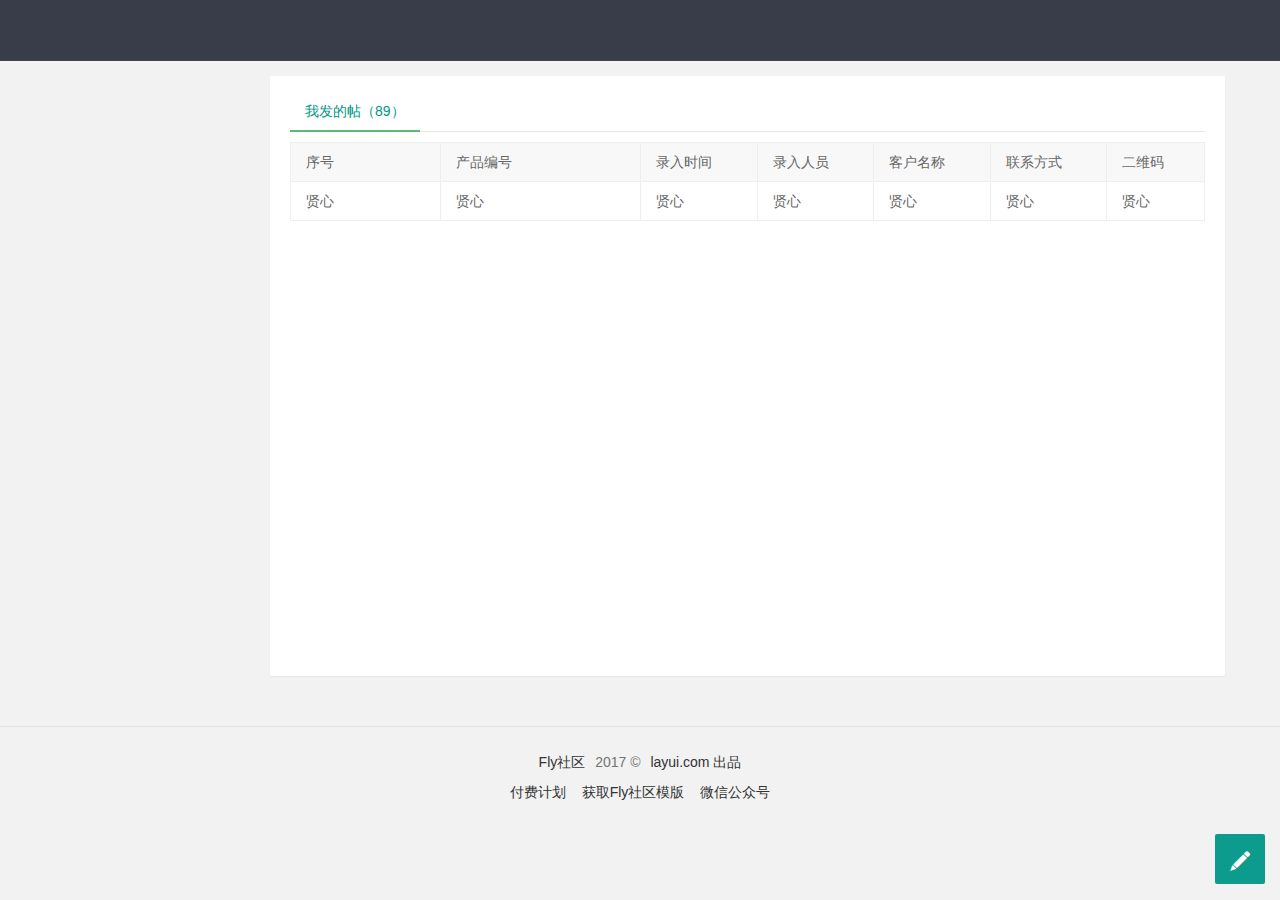
<file: src/main/webapp/assets/fly-3.0/html/user/index.html>
<!DOCTYPE html>
<html>
<head>
  <meta charset="utf-8">
  <title>用户中心</title>
  <meta name="viewport" content="width=device-width, initial-scale=1, maximum-scale=1">
  <meta name="keywords" content="fly,layui,前端社区">
  <meta name="description" content="Fly社区是模块化前端UI框架Layui的官网社区，致力于为web开发提供强劲动力">
  <link rel="stylesheet" href="../../res/layui/css/layui.css">
  <link rel="stylesheet" href="../../res/css/global.css">
</head>
<body>

<div class="fly-header layui-bg-black">
  
</div>

<div class="layui-container fly-marginTop fly-user-main">

  
  
  
  <div class="fly-panel fly-panel-user" pad20>
    <!--
    <div class="fly-msg" style="margin-top: 15px;">
      您的邮箱尚未验证，这比较影响您的帐号安全，<a href="activate.html">立即去激活？</a>
    </div>
    -->
    <div class="layui-tab layui-tab-brief" lay-filter="user">
      <ul class="layui-tab-title" id="LAY_mine">
        <li data-type="mine-jie" lay-id="index" class="layui-this">我发的帖（<span>89</span>）</li>
      </ul>
     
<table class="layui-table">
  <colgroup>
    <col width="150">
    <col width="200">

  </colgroup>
  <thead>
    <tr>
      <th>序号</th>
      <th>产品编号</th>
      <th>录入时间</th>
	  <th>录入人员</th>
	  <th>客户名称</th>
  	  <th>联系方式</th>
	  <th>二维码</th>
    </tr> 
  </thead>
  <tbody>
    <tr>
      <td>贤心</td>
	  <td>贤心</td>
	  <td>贤心</td>
	  <td>贤心</td>
	  <td>贤心</td>
	  <td>贤心</td>
	  <td>贤心</td>
    </tr>
  </tbody>
</table>
      </div>
    </div>
  </div>
</div>

<div class="fly-footer">
  <p><a href="http://fly.layui.com/" target="_blank">Fly社区</a> 2017 &copy; <a href="http://www.layui.com/" target="_blank">layui.com 出品</a></p>
  <p>
    <a href="http://fly.layui.com/jie/3147/" target="_blank">付费计划</a>
    <a href="http://www.layui.com/template/fly/" target="_blank">获取Fly社区模版</a>
    <a href="http://fly.layui.com/jie/2461/" target="_blank">微信公众号</a>
  </p>
</div>

<script src="../../res/layui/layui.js"></script>
<script>
layui.cache.page = 'user';
layui.cache.user = {
  username: '游客'
  ,uid: -1
  ,avatar: '../../res/images/avatar/00.jpg'
  ,experience: 83
  ,sex: '男'
};
layui.config({
  version: "3.0.0"
  ,base: '../../res/mods/'
}).extend({
  fly: 'index'
}).use('fly');
</script>

</body>
</html>
</file>
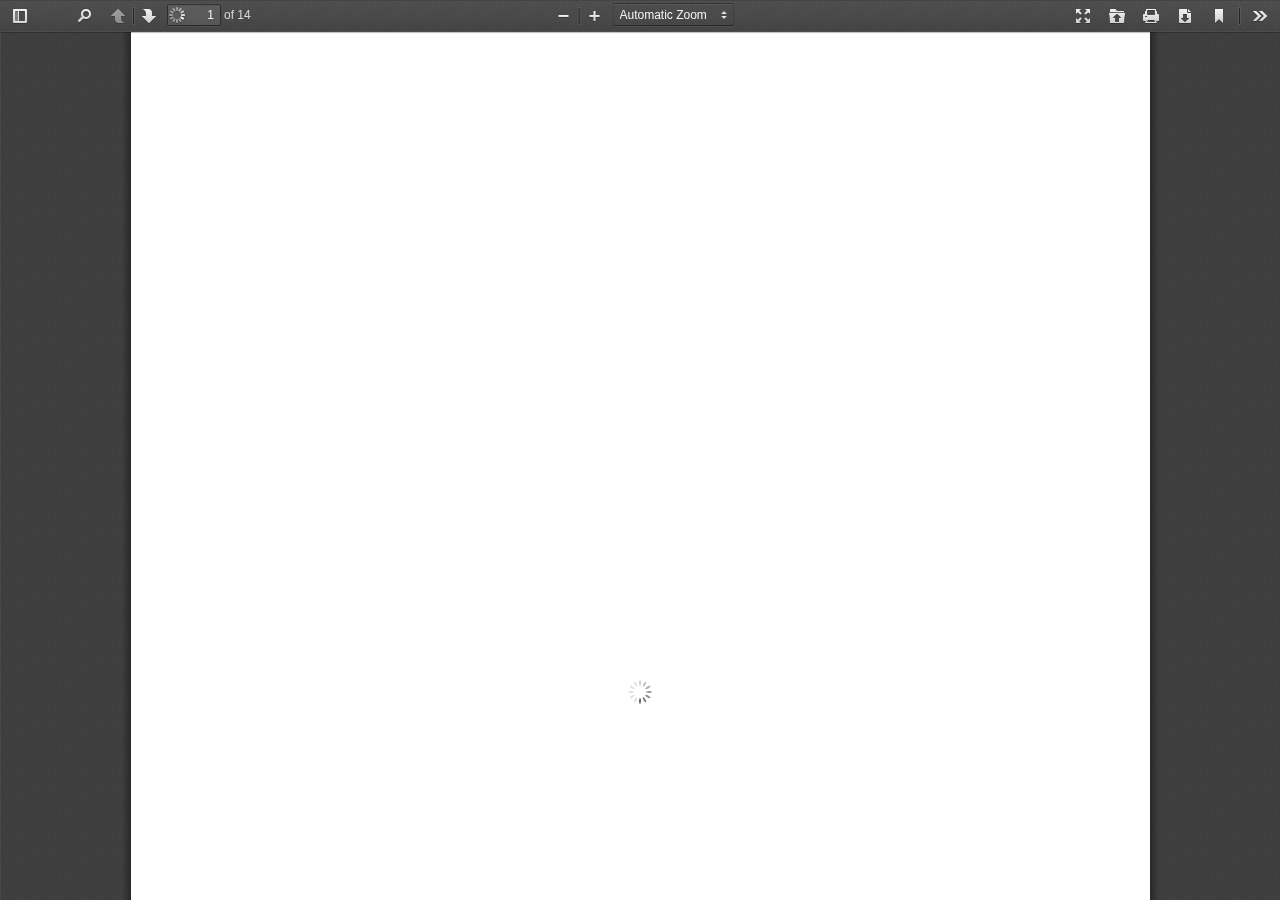
<file: src/main/webapp/pdfjs/web/viewer.html>
<!DOCTYPE html>
<!--
Copyright 2012 Mozilla Foundation

Licensed under the Apache License, Version 2.0 (the "License");
you may not use this file except in compliance with the License.
You may obtain a copy of the License at

    http://www.apache.org/licenses/LICENSE-2.0

Unless required by applicable law or agreed to in writing, software
distributed under the License is distributed on an "AS IS" BASIS,
WITHOUT WARRANTIES OR CONDITIONS OF ANY KIND, either express or implied.
See the License for the specific language governing permissions and
limitations under the License.

Adobe CMap resources are covered by their own copyright but the same license:

    Copyright 1990-2015 Adobe Systems Incorporated.

See https://github.com/adobe-type-tools/cmap-resources
-->
<html dir="ltr" mozdisallowselectionprint>
  <head>
    <meta charset="utf-8">
    <meta name="viewport" content="width=device-width, initial-scale=1, maximum-scale=1">
    <meta name="google" content="notranslate">
    <meta http-equiv="X-UA-Compatible" content="IE=edge">
    <title>PDF.js viewer</title>


    <link rel="stylesheet" href="viewer.css">


<!-- This snippet is used in production (included from viewer.html) -->
<link rel="resource" type="application/l10n" href="locale/locale.properties">
<script src="../build/pdf.js"></script>


    <script src="viewer.js"></script>

  </head>

  <body tabindex="1" class="loadingInProgress">
    <div id="outerContainer">

      <div id="sidebarContainer">
        <div id="toolbarSidebar">
          <div class="splitToolbarButton toggled">
            <button id="viewThumbnail" class="toolbarButton toggled" title="Show Thumbnails" tabindex="2" data-l10n-id="thumbs">
               <span data-l10n-id="thumbs_label">Thumbnails</span>
            </button>
            <button id="viewOutline" class="toolbarButton" title="Show Document Outline (double-click to expand/collapse all items)" tabindex="3" data-l10n-id="document_outline">
               <span data-l10n-id="document_outline_label">Document Outline</span>
            </button>
            <button id="viewAttachments" class="toolbarButton" title="Show Attachments" tabindex="4" data-l10n-id="attachments">
               <span data-l10n-id="attachments_label">Attachments</span>
            </button>
          </div>
        </div>
        <div id="sidebarContent">
          <div id="thumbnailView">
          </div>
          <div id="outlineView" class="hidden">
          </div>
          <div id="attachmentsView" class="hidden">
          </div>
        </div>
        <div id="sidebarResizer" class="hidden"></div>
      </div>  <!-- sidebarContainer -->

      <div id="mainContainer">
        <div class="findbar hidden doorHanger" id="findbar">
          <div id="findbarInputContainer">
            <input id="findInput" class="toolbarField" title="Find" placeholder="Find in document…" tabindex="91" data-l10n-id="find_input">
            <div class="splitToolbarButton">
              <button id="findPrevious" class="toolbarButton findPrevious" title="Find the previous occurrence of the phrase" tabindex="92" data-l10n-id="find_previous">
                <span data-l10n-id="find_previous_label">Previous</span>
              </button>
              <div class="splitToolbarButtonSeparator"></div>
              <button id="findNext" class="toolbarButton findNext" title="Find the next occurrence of the phrase" tabindex="93" data-l10n-id="find_next">
                <span data-l10n-id="find_next_label">Next</span>
              </button>
            </div>
          </div>

          <div id="findbarOptionsOneContainer">
            <input type="checkbox" id="findHighlightAll" class="toolbarField" tabindex="94">
            <label for="findHighlightAll" class="toolbarLabel" data-l10n-id="find_highlight">Highlight all</label>
            <input type="checkbox" id="findMatchCase" class="toolbarField" tabindex="95">
            <label for="findMatchCase" class="toolbarLabel" data-l10n-id="find_match_case_label">Match case</label>
          </div>
          <div id="findbarOptionsTwoContainer">
            <input type="checkbox" id="findEntireWord" class="toolbarField" tabindex="96">
            <label for="findEntireWord" class="toolbarLabel" data-l10n-id="find_entire_word_label">Whole words</label>
            <span id="findResultsCount" class="toolbarLabel hidden"></span>
          </div>

          <div id="findbarMessageContainer">
            <span id="findMsg" class="toolbarLabel"></span>
          </div>
        </div>  <!-- findbar -->

        <div id="secondaryToolbar" class="secondaryToolbar hidden doorHangerRight">
          <div id="secondaryToolbarButtonContainer">
            <button id="secondaryPresentationMode" class="secondaryToolbarButton presentationMode visibleLargeView" title="Switch to Presentation Mode" tabindex="51" data-l10n-id="presentation_mode">
              <span data-l10n-id="presentation_mode_label">Presentation Mode</span>
            </button>

            <button id="secondaryOpenFile" class="secondaryToolbarButton openFile visibleLargeView" title="Open File" tabindex="52" data-l10n-id="open_file">
              <span data-l10n-id="open_file_label">Open</span>
            </button>

            <button id="secondaryPrint" class="secondaryToolbarButton print visibleMediumView" title="Print" tabindex="53" data-l10n-id="print">
              <span data-l10n-id="print_label">Print</span>
            </button>

            <button id="secondaryDownload" class="secondaryToolbarButton download visibleMediumView" title="Download" tabindex="54" data-l10n-id="download">
              <span data-l10n-id="download_label">Download</span>
            </button>

            <a href="#" id="secondaryViewBookmark" class="secondaryToolbarButton bookmark visibleSmallView" title="Current view (copy or open in new window)" tabindex="55" data-l10n-id="bookmark">
              <span data-l10n-id="bookmark_label">Current View</span>
            </a>

            <div class="horizontalToolbarSeparator visibleLargeView"></div>

            <button id="firstPage" class="secondaryToolbarButton firstPage" title="Go to First Page" tabindex="56" data-l10n-id="first_page">
              <span data-l10n-id="first_page_label">Go to First Page</span>
            </button>
            <button id="lastPage" class="secondaryToolbarButton lastPage" title="Go to Last Page" tabindex="57" data-l10n-id="last_page">
              <span data-l10n-id="last_page_label">Go to Last Page</span>
            </button>

            <div class="horizontalToolbarSeparator"></div>

            <button id="pageRotateCw" class="secondaryToolbarButton rotateCw" title="Rotate Clockwise" tabindex="58" data-l10n-id="page_rotate_cw">
              <span data-l10n-id="page_rotate_cw_label">Rotate Clockwise</span>
            </button>
            <button id="pageRotateCcw" class="secondaryToolbarButton rotateCcw" title="Rotate Counterclockwise" tabindex="59" data-l10n-id="page_rotate_ccw">
              <span data-l10n-id="page_rotate_ccw_label">Rotate Counterclockwise</span>
            </button>

            <div class="horizontalToolbarSeparator"></div>

            <button id="cursorSelectTool" class="secondaryToolbarButton selectTool toggled" title="Enable Text Selection Tool" tabindex="60" data-l10n-id="cursor_text_select_tool">
              <span data-l10n-id="cursor_text_select_tool_label">Text Selection Tool</span>
            </button>
            <button id="cursorHandTool" class="secondaryToolbarButton handTool" title="Enable Hand Tool" tabindex="61" data-l10n-id="cursor_hand_tool">
              <span data-l10n-id="cursor_hand_tool_label">Hand Tool</span>
            </button>

            <div class="horizontalToolbarSeparator"></div>

            <button id="scrollVertical" class="secondaryToolbarButton scrollModeButtons scrollVertical toggled" title="Use Vertical Scrolling" tabindex="62" data-l10n-id="scroll_vertical">
              <span data-l10n-id="scroll_vertical_label">Vertical Scrolling</span>
            </button>
            <button id="scrollHorizontal" class="secondaryToolbarButton scrollModeButtons scrollHorizontal" title="Use Horizontal Scrolling" tabindex="63" data-l10n-id="scroll_horizontal">
              <span data-l10n-id="scroll_horizontal_label">Horizontal Scrolling</span>
            </button>
            <button id="scrollWrapped" class="secondaryToolbarButton scrollModeButtons scrollWrapped" title="Use Wrapped Scrolling" tabindex="64" data-l10n-id="scroll_wrapped">
              <span data-l10n-id="scroll_wrapped_label">Wrapped Scrolling</span>
            </button>

            <div class="horizontalToolbarSeparator scrollModeButtons"></div>

            <button id="spreadNone" class="secondaryToolbarButton spreadModeButtons spreadNone toggled" title="Do not join page spreads" tabindex="65" data-l10n-id="spread_none">
              <span data-l10n-id="spread_none_label">No Spreads</span>
            </button>
            <button id="spreadOdd" class="secondaryToolbarButton spreadModeButtons spreadOdd" title="Join page spreads starting with odd-numbered pages" tabindex="66" data-l10n-id="spread_odd">
              <span data-l10n-id="spread_odd_label">Odd Spreads</span>
            </button>
            <button id="spreadEven" class="secondaryToolbarButton spreadModeButtons spreadEven" title="Join page spreads starting with even-numbered pages" tabindex="67" data-l10n-id="spread_even">
              <span data-l10n-id="spread_even_label">Even Spreads</span>
            </button>

            <div class="horizontalToolbarSeparator spreadModeButtons"></div>

            <button id="documentProperties" class="secondaryToolbarButton documentProperties" title="Document Properties…" tabindex="68" data-l10n-id="document_properties">
              <span data-l10n-id="document_properties_label">Document Properties…</span>
            </button>
          </div>
        </div>  <!-- secondaryToolbar -->

        <div class="toolbar">
          <div id="toolbarContainer">
            <div id="toolbarViewer">
              <div id="toolbarViewerLeft">
                <button id="sidebarToggle" class="toolbarButton" title="Toggle Sidebar" tabindex="11" data-l10n-id="toggle_sidebar">
                  <span data-l10n-id="toggle_sidebar_label">Toggle Sidebar</span>
                </button>
                <div class="toolbarButtonSpacer"></div>
                <button id="viewFind" class="toolbarButton" title="Find in Document" tabindex="12" data-l10n-id="findbar">
                  <span data-l10n-id="findbar_label">Find</span>
                </button>
                <div class="splitToolbarButton hiddenSmallView">
                  <button class="toolbarButton pageUp" title="Previous Page" id="previous" tabindex="13" data-l10n-id="previous">
                    <span data-l10n-id="previous_label">Previous</span>
                  </button>
                  <div class="splitToolbarButtonSeparator"></div>
                  <button class="toolbarButton pageDown" title="Next Page" id="next" tabindex="14" data-l10n-id="next">
                    <span data-l10n-id="next_label">Next</span>
                  </button>
                </div>
                <input type="number" id="pageNumber" class="toolbarField pageNumber" title="Page" value="1" size="4" min="1" tabindex="15" data-l10n-id="page">
                <span id="numPages" class="toolbarLabel"></span>
              </div>
              <div id="toolbarViewerRight">
                <button id="presentationMode" class="toolbarButton presentationMode hiddenLargeView" title="Switch to Presentation Mode" tabindex="31" data-l10n-id="presentation_mode">
                  <span data-l10n-id="presentation_mode_label">Presentation Mode</span>
                </button>

                <button id="openFile" class="toolbarButton openFile hiddenLargeView" title="Open File" tabindex="32" data-l10n-id="open_file">
                  <span data-l10n-id="open_file_label">Open</span>
                </button>

                <button id="print" class="toolbarButton print hiddenMediumView" title="Print" tabindex="33" data-l10n-id="print">
                  <span data-l10n-id="print_label">Print</span>
                </button>

                <button id="download" class="toolbarButton download hiddenMediumView" title="Download" tabindex="34" data-l10n-id="download">
                  <span data-l10n-id="download_label">Download</span>
                </button>
                <a href="#" id="viewBookmark" class="toolbarButton bookmark hiddenSmallView" title="Current view (copy or open in new window)" tabindex="35" data-l10n-id="bookmark">
                  <span data-l10n-id="bookmark_label">Current View</span>
                </a>

                <div class="verticalToolbarSeparator hiddenSmallView"></div>

                <button id="secondaryToolbarToggle" class="toolbarButton" title="Tools" tabindex="36" data-l10n-id="tools">
                  <span data-l10n-id="tools_label">Tools</span>
                </button>
              </div>
              <div id="toolbarViewerMiddle">
                <div class="splitToolbarButton">
                  <button id="zoomOut" class="toolbarButton zoomOut" title="Zoom Out" tabindex="21" data-l10n-id="zoom_out">
                    <span data-l10n-id="zoom_out_label">Zoom Out</span>
                  </button>
                  <div class="splitToolbarButtonSeparator"></div>
                  <button id="zoomIn" class="toolbarButton zoomIn" title="Zoom In" tabindex="22" data-l10n-id="zoom_in">
                    <span data-l10n-id="zoom_in_label">Zoom In</span>
                   </button>
                </div>
                <span id="scaleSelectContainer" class="dropdownToolbarButton">
                  <select id="scaleSelect" title="Zoom" tabindex="23" data-l10n-id="zoom">
                    <option id="pageAutoOption" title="" value="auto" selected="selected" data-l10n-id="page_scale_auto">Automatic Zoom</option>
                    <option id="pageActualOption" title="" value="page-actual" data-l10n-id="page_scale_actual">Actual Size</option>
                    <option id="pageFitOption" title="" value="page-fit" data-l10n-id="page_scale_fit">Page Fit</option>
                    <option id="pageWidthOption" title="" value="page-width" data-l10n-id="page_scale_width">Page Width</option>
                    <option id="customScaleOption" title="" value="custom" disabled="disabled" hidden="true"></option>
                    <option title="" value="0.5" data-l10n-id="page_scale_percent" data-l10n-args='{ "scale": 50 }'>50%</option>
                    <option title="" value="0.75" data-l10n-id="page_scale_percent" data-l10n-args='{ "scale": 75 }'>75%</option>
                    <option title="" value="1" data-l10n-id="page_scale_percent" data-l10n-args='{ "scale": 100 }'>100%</option>
                    <option title="" value="1.25" data-l10n-id="page_scale_percent" data-l10n-args='{ "scale": 125 }'>125%</option>
                    <option title="" value="1.5" data-l10n-id="page_scale_percent" data-l10n-args='{ "scale": 150 }'>150%</option>
                    <option title="" value="2" data-l10n-id="page_scale_percent" data-l10n-args='{ "scale": 200 }'>200%</option>
                    <option title="" value="3" data-l10n-id="page_scale_percent" data-l10n-args='{ "scale": 300 }'>300%</option>
                    <option title="" value="4" data-l10n-id="page_scale_percent" data-l10n-args='{ "scale": 400 }'>400%</option>
                  </select>
                </span>
              </div>
            </div>
            <div id="loadingBar">
              <div class="progress">
                <div class="glimmer">
                </div>
              </div>
            </div>
          </div>
        </div>

        <menu type="context" id="viewerContextMenu">
          <menuitem id="contextFirstPage" label="First Page"
                    data-l10n-id="first_page"></menuitem>
          <menuitem id="contextLastPage" label="Last Page"
                    data-l10n-id="last_page"></menuitem>
          <menuitem id="contextPageRotateCw" label="Rotate Clockwise"
                    data-l10n-id="page_rotate_cw"></menuitem>
          <menuitem id="contextPageRotateCcw" label="Rotate Counter-Clockwise"
                    data-l10n-id="page_rotate_ccw"></menuitem>
        </menu>

        <div id="viewerContainer" tabindex="0">
          <div id="viewer" class="pdfViewer"></div>
        </div>

        <div id="errorWrapper" hidden='true'>
          <div id="errorMessageLeft">
            <span id="errorMessage"></span>
            <button id="errorShowMore" data-l10n-id="error_more_info">
              More Information
            </button>
            <button id="errorShowLess" data-l10n-id="error_less_info" hidden='true'>
              Less Information
            </button>
          </div>
          <div id="errorMessageRight">
            <button id="errorClose" data-l10n-id="error_close">
              Close
            </button>
          </div>
          <div class="clearBoth"></div>
          <textarea id="errorMoreInfo" hidden='true' readonly="readonly"></textarea>
        </div>
      </div> <!-- mainContainer -->

      <div id="overlayContainer" class="hidden">
        <div id="passwordOverlay" class="container hidden">
          <div class="dialog">
            <div class="row">
              <p id="passwordText" data-l10n-id="password_label">Enter the password to open this PDF file:</p>
            </div>
            <div class="row">
              <input type="password" id="password" class="toolbarField">
            </div>
            <div class="buttonRow">
              <button id="passwordCancel" class="overlayButton"><span data-l10n-id="password_cancel">Cancel</span></button>
              <button id="passwordSubmit" class="overlayButton"><span data-l10n-id="password_ok">OK</span></button>
            </div>
          </div>
        </div>
        <div id="documentPropertiesOverlay" class="container hidden">
          <div class="dialog">
            <div class="row">
              <span data-l10n-id="document_properties_file_name">File name:</span> <p id="fileNameField">-</p>
            </div>
            <div class="row">
              <span data-l10n-id="document_properties_file_size">File size:</span> <p id="fileSizeField">-</p>
            </div>
            <div class="separator"></div>
            <div class="row">
              <span data-l10n-id="document_properties_title">Title:</span> <p id="titleField">-</p>
            </div>
            <div class="row">
              <span data-l10n-id="document_properties_author">Author:</span> <p id="authorField">-</p>
            </div>
            <div class="row">
              <span data-l10n-id="document_properties_subject">Subject:</span> <p id="subjectField">-</p>
            </div>
            <div class="row">
              <span data-l10n-id="document_properties_keywords">Keywords:</span> <p id="keywordsField">-</p>
            </div>
            <div class="row">
              <span data-l10n-id="document_properties_creation_date">Creation Date:</span> <p id="creationDateField">-</p>
            </div>
            <div class="row">
              <span data-l10n-id="document_properties_modification_date">Modification Date:</span> <p id="modificationDateField">-</p>
            </div>
            <div class="row">
              <span data-l10n-id="document_properties_creator">Creator:</span> <p id="creatorField">-</p>
            </div>
            <div class="separator"></div>
            <div class="row">
              <span data-l10n-id="document_properties_producer">PDF Producer:</span> <p id="producerField">-</p>
            </div>
            <div class="row">
              <span data-l10n-id="document_properties_version">PDF Version:</span> <p id="versionField">-</p>
            </div>
            <div class="row">
              <span data-l10n-id="document_properties_page_count">Page Count:</span> <p id="pageCountField">-</p>
            </div>
            <div class="row">
              <span data-l10n-id="document_properties_page_size">Page Size:</span> <p id="pageSizeField">-</p>
            </div>
            <div class="separator"></div>
            <div class="row">
              <span data-l10n-id="document_properties_linearized">Fast Web View:</span> <p id="linearizedField">-</p>
            </div>
            <div class="buttonRow">
              <button id="documentPropertiesClose" class="overlayButton"><span data-l10n-id="document_properties_close">Close</span></button>
            </div>
          </div>
        </div>
        <div id="printServiceOverlay" class="container hidden">
          <div class="dialog">
            <div class="row">
              <span data-l10n-id="print_progress_message">Preparing document for printing…</span>
            </div>
            <div class="row">
              <progress value="0" max="100"></progress>
              <span data-l10n-id="print_progress_percent" data-l10n-args='{ "progress": 0 }' class="relative-progress">0%</span>
            </div>
            <div class="buttonRow">
              <button id="printCancel" class="overlayButton"><span data-l10n-id="print_progress_close">Cancel</span></button>
            </div>
          </div>
        </div>
      </div>  <!-- overlayContainer -->

    </div> <!-- outerContainer -->
    <div id="printContainer"></div>
  </body>
</html>
</file>
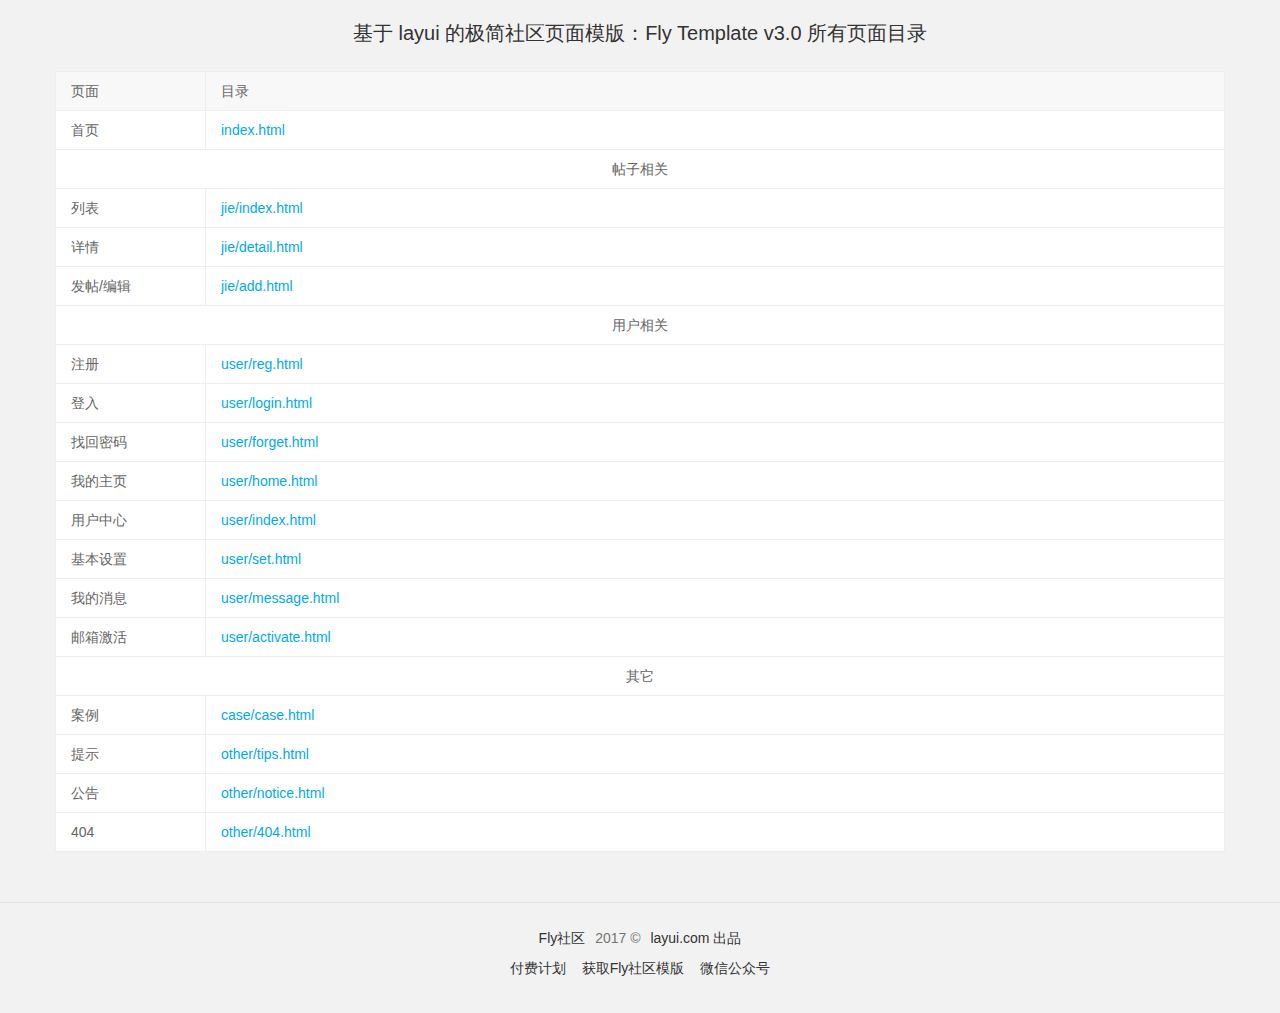
<file: src/main/webapp/assets/fly-3.0/html/catalog.html>
<!DOCTYPE html>
<html>
<head>
  <meta charset="utf-8">
  <title>Fly Template v3.0 所有页面目录</title>
  <meta name="viewport" content="width=device-width, initial-scale=1, maximum-scale=1">
  <meta name="keywords" content="fly,layui,前端社区">
  <meta name="description" content="Fly社区是模块化前端UI框架Layui的官网社区，致力于为web开发提供强劲动力">
  <link rel="stylesheet" href="../res/layui/css/layui.css">
  <link rel="stylesheet" href="../res/css/global.css">
</head>
<body>

<h1 style="position: absolute; width:100%; text-align: center; top: 20px; left: 0; font-size: 20px; color: #333;">
  基于 layui 的极简社区页面模版：Fly Template v3.0 所有页面目录
</h1>

<div class="layui-container">
  <table class="layui-table layui-text">
    <colgroup>
      <col width="150">
      <col>
    </colgroup>
    <thead>
      <tr>
        <th>页面</th>
        <th>目录</th>
      </tr> 
    </thead>
    <tbody>
      <tr>
        <td>首页</td>
        <td><a href="index.html" target="_blank">index.html</td>
      </tr>
      
      <tr>
        <td colspan="2" style="text-align: center">帖子相关</td>
      </tr>
      <tr>
        <td>列表</td>
        <td><a href="jie/index.html" target="_blank">jie/index.html</td>
      </tr>
      <tr>
        <td>详情</td>
        <td><a href="jie/detail.html" target="_blank">jie/detail.html</td>
      </tr>
      <tr>
        <td>发帖/编辑</td>
        <td><a href="jie/add.html" target="_blank">jie/add.html</td>
      </tr>

      <tr>
        <td colspan="2" style="text-align: center">用户相关</td>
      </tr>
      <tr>
        <td>注册</td>
        <td><a href="user/reg.html" target="_blank">user/reg.html</td>
      </tr>
      <tr>
        <td>登入</td>
        <td><a href="user/login.html" target="_blank">user/login.html</td>
      </tr>
      <tr>
        <td>找回密码</td>
        <td><a href="user/forget.html" target="_blank">user/forget.html</td>
      </tr>
      <tr>
        <td>我的主页</td>
        <td><a href="user/home.html" target="_blank">user/home.html</td>
      </tr>
      <tr>
        <td>用户中心</td>
        <td><a href="user/index.html" target="_blank">user/index.html</td>
      </tr>
      <tr>
        <td>基本设置</td>
        <td><a href="user/set.html" target="_blank">user/set.html</td>
      </tr>
      <tr>
        <td>我的消息</td>
        <td><a href="user/message.html" target="_blank">user/message.html</td>
      </tr>
      <tr>
        <td>邮箱激活</td>
        <td><a href="user/activate.html" target="_blank">user/activate.html</td>
      </tr>
      
      <tr>
        <td colspan="2" style="text-align: center">其它</td>
      </tr>
      <tr>
        <td>案例</td>
        <td><a href="case/case.html" target="_blank">case/case.html</td>
      </tr>
      <tr>
        <td>提示</td>
        <td><a href="other/tips.html" target="_blank">other/tips.html</td>
      </tr>
      <tr>
        <td>公告</td>
        <td><a href="other/notice.html" target="_blank">other/notice.html</td>
      </tr>
      <tr>
        <td>404</td>
        <td><a href="other/404.html" target="_blank">other/404.html</td>
      </tr>
    </tbody>
  </table>
</div>

<div class="fly-footer">
  <p><a href="http://fly.layui.com/" target="_blank">Fly社区</a> 2017 &copy; <a href="http://www.layui.com/" target="_blank">layui.com 出品</a></p>
  <p>
    <a href="http://fly.layui.com/jie/3147/" target="_blank">付费计划</a>
    <a href="http://www.layui.com/template/fly/" target="_blank">获取Fly社区模版</a>
    <a href="http://fly.layui.com/jie/2461/" target="_blank">微信公众号</a>
  </p>
</div>

<script type="text/javascript">var cnzz_protocol = (("https:" == document.location.protocol) ? " https://" : " http://");document.write(unescape("%3Cspan id='cnzz_stat_icon_30088308'%3E%3C/span%3E%3Cscript src='" + cnzz_protocol + "w.cnzz.com/c.php%3Fid%3D30088308' type='text/javascript'%3E%3C/script%3E"));</script>
</body>
</html>
</file>
<file: src/main/webapp/assets/fly-3.0/res/layui/css/layui.css>
/** layui-v2.2.3 MIT License By http://www.layui.com */
 .layui-inline,img{display:inline-block;vertical-align:middle}h1,h2,h3,h4,h5,h6{font-weight:400}.layui-edge,.layui-header,.layui-inline,.layui-main{position:relative}.layui-btn,.layui-edge,.layui-inline,img{vertical-align:middle}blockquote,body,button,dd,div,dl,dt,form,h1,h2,h3,h4,h5,h6,input,li,ol,p,pre,td,textarea,th,ul{margin:0;padding:0;-webkit-tap-highlight-color:rgba(0,0,0,0)}a:active,a:hover{outline:0}img{border:none}li{list-style:none}table{border-collapse:collapse;border-spacing:0}h4,h5,h6{font-size:100%}button,input,optgroup,option,select,textarea{font-family:inherit;font-size:inherit;font-style:inherit;font-weight:inherit;outline:0}pre{white-space:pre-wrap;white-space:-moz-pre-wrap;white-space:-pre-wrap;white-space:-o-pre-wrap;word-wrap:break-word}body{line-height:24px;font:14px Helvetica Neue,Helvetica,PingFang SC,\5FAE\8F6F\96C5\9ED1,Tahoma,Arial,sans-serif}hr{height:1px;margin:10px 0;border:0;clear:both}a{color:#333;text-decoration:none}a:hover{color:#777}a cite{font-style:normal;*cursor:pointer}.layui-border-box,.layui-border-box *{box-sizing:border-box}.layui-box,.layui-box *{box-sizing:content-box}.layui-clear{clear:both;*zoom:1}.layui-clear:after{content:'\20';clear:both;*zoom:1;display:block;height:0}.layui-inline{*display:inline;*zoom:1}.layui-edge{display:inline-block;width:0;height:0;border-width:6px;border-style:dashed;border-color:transparent;overflow:hidden}.layui-edge-top{top:-4px;border-bottom-color:#999;border-bottom-style:solid}.layui-edge-right{border-left-color:#999;border-left-style:solid}.layui-edge-bottom{top:2px;border-top-color:#999;border-top-style:solid}.layui-edge-left{border-right-color:#999;border-right-style:solid}.layui-elip{text-overflow:ellipsis;overflow:hidden;white-space:nowrap}.layui-disabled,.layui-icon,.layui-unselect{-moz-user-select:none;-webkit-user-select:none;-ms-user-select:none}.layui-disabled,.layui-disabled:hover{color:#d2d2d2!important;cursor:not-allowed!important}.layui-circle{border-radius:100%}.layui-show{display:block!important}.layui-hide{display:none!important}@font-face{font-family:layui-icon;src:url(../font/iconfont.eot?v=220);src:url(../font/iconfont.eot?v=220#iefix) format('embedded-opentype'),url(../font/iconfont.svg?v=220#iconfont) format('svg'),url(../font/iconfont.woff?v=220) format('woff'),url(../font/iconfont.ttf?v=220) format('truetype')}.layui-icon{font-family:layui-icon!important;font-size:16px;font-style:normal;-webkit-font-smoothing:antialiased;-moz-osx-font-smoothing:grayscale}.layui-main{width:1140px;margin:0 auto}.layui-header{z-index:1000;height:60px}.layui-header a:hover{transition:all .5s;-webkit-transition:all .5s}.layui-side{position:fixed;top:0;bottom:0;z-index:999;width:200px;overflow-x:hidden}.layui-side-scroll{width:220px;height:100%;overflow-x:hidden}.layui-body{position:absolute;left:200px;right:0;top:0;bottom:0;z-index:998;width:auto;overflow:hidden;overflow-y:auto;box-sizing:border-box}.layui-layout-body{overflow:hidden}.layui-layout-admin .layui-header{background-color:#23262E}.layui-layout-admin .layui-side{top:60px;width:200px;overflow-x:hidden}.layui-layout-admin .layui-body{top:60px;bottom:44px}.layui-layout-admin .layui-main{width:auto;margin:0 15px}.layui-layout-admin .layui-footer{position:fixed;left:200px;right:0;bottom:0;height:44px;line-height:44px;padding:0 15px;background-color:#eee}.layui-layout-admin .layui-logo{position:absolute;left:0;top:0;width:200px;height:100%;line-height:60px;text-align:center;color:#009688;font-size:16px}.layui-layout-admin .layui-header .layui-nav{background:0 0}.layui-layout-left{position:absolute!important;left:200px;top:0}.layui-layout-right{position:absolute!important;right:0;top:0}.layui-container{position:relative;margin:0 auto;padding:0 15px;box-sizing:border-box}.layui-fluid{position:relative;margin:0 auto;padding:0 15px}.layui-row:after,.layui-row:before{content:'';display:block;clear:both}.layui-col-lg1,.layui-col-lg10,.layui-col-lg11,.layui-col-lg12,.layui-col-lg2,.layui-col-lg3,.layui-col-lg4,.layui-col-lg5,.layui-col-lg6,.layui-col-lg7,.layui-col-lg8,.layui-col-lg9,.layui-col-md1,.layui-col-md10,.layui-col-md11,.layui-col-md12,.layui-col-md2,.layui-col-md3,.layui-col-md4,.layui-col-md5,.layui-col-md6,.layui-col-md7,.layui-col-md8,.layui-col-md9,.layui-col-sm1,.layui-col-sm10,.layui-col-sm11,.layui-col-sm12,.layui-col-sm2,.layui-col-sm3,.layui-col-sm4,.layui-col-sm5,.layui-col-sm6,.layui-col-sm7,.layui-col-sm8,.layui-col-sm9,.layui-col-xs1,.layui-col-xs10,.layui-col-xs11,.layui-col-xs12,.layui-col-xs2,.layui-col-xs3,.layui-col-xs4,.layui-col-xs5,.layui-col-xs6,.layui-col-xs7,.layui-col-xs8,.layui-col-xs9{position:relative;display:block;box-sizing:border-box}.layui-col-xs1,.layui-col-xs10,.layui-col-xs11,.layui-col-xs12,.layui-col-xs2,.layui-col-xs3,.layui-col-xs4,.layui-col-xs5,.layui-col-xs6,.layui-col-xs7,.layui-col-xs8,.layui-col-xs9{float:left}.layui-col-xs1{width:8.33333333%}.layui-col-xs2{width:16.66666667%}.layui-col-xs3{width:25%}.layui-col-xs4{width:33.33333333%}.layui-col-xs5{width:41.66666667%}.layui-col-xs6{width:50%}.layui-col-xs7{width:58.33333333%}.layui-col-xs8{width:66.66666667%}.layui-col-xs9{width:75%}.layui-col-xs10{width:83.33333333%}.layui-col-xs11{width:91.66666667%}.layui-col-xs12{width:100%}.layui-col-xs-offset1{margin-left:8.33333333%}.layui-col-xs-offset2{margin-left:16.66666667%}.layui-col-xs-offset3{margin-left:25%}.layui-col-xs-offset4{margin-left:33.33333333%}.layui-col-xs-offset5{margin-left:41.66666667%}.layui-col-xs-offset6{margin-left:50%}.layui-col-xs-offset7{margin-left:58.33333333%}.layui-col-xs-offset8{margin-left:66.66666667%}.layui-col-xs-offset9{margin-left:75%}.layui-col-xs-offset10{margin-left:83.33333333%}.layui-col-xs-offset11{margin-left:91.66666667%}.layui-col-xs-offset12{margin-left:100%}@media screen and (max-width:768px){.layui-hide-xs{display:none!important}.layui-show-xs-block{display:block!important}.layui-show-xs-inline{display:inline!important}.layui-show-xs-inline-block{display:inline-block!important}}@media screen and (min-width:768px){.layui-container{width:750px}.layui-hide-sm{display:none!important}.layui-show-sm-block{display:block!important}.layui-show-sm-inline{display:inline!important}.layui-show-sm-inline-block{display:inline-block!important}.layui-col-sm1,.layui-col-sm10,.layui-col-sm11,.layui-col-sm12,.layui-col-sm2,.layui-col-sm3,.layui-col-sm4,.layui-col-sm5,.layui-col-sm6,.layui-col-sm7,.layui-col-sm8,.layui-col-sm9{float:left}.layui-col-sm1{width:8.33333333%}.layui-col-sm2{width:16.66666667%}.layui-col-sm3{width:25%}.layui-col-sm4{width:33.33333333%}.layui-col-sm5{width:41.66666667%}.layui-col-sm6{width:50%}.layui-col-sm7{width:58.33333333%}.layui-col-sm8{width:66.66666667%}.layui-col-sm9{width:75%}.layui-col-sm10{width:83.33333333%}.layui-col-sm11{width:91.66666667%}.layui-col-sm12{width:100%}.layui-col-sm-offset1{margin-left:8.33333333%}.layui-col-sm-offset2{margin-left:16.66666667%}.layui-col-sm-offset3{margin-left:25%}.layui-col-sm-offset4{margin-left:33.33333333%}.layui-col-sm-offset5{margin-left:41.66666667%}.layui-col-sm-offset6{margin-left:50%}.layui-col-sm-offset7{margin-left:58.33333333%}.layui-col-sm-offset8{margin-left:66.66666667%}.layui-col-sm-offset9{margin-left:75%}.layui-col-sm-offset10{margin-left:83.33333333%}.layui-col-sm-offset11{margin-left:91.66666667%}.layui-col-sm-offset12{margin-left:100%}}@media screen and (min-width:992px){.layui-container{width:970px}.layui-hide-md{display:none!important}.layui-show-md-block{display:block!important}.layui-show-md-inline{display:inline!important}.layui-show-md-inline-block{display:inline-block!important}.layui-col-md1,.layui-col-md10,.layui-col-md11,.layui-col-md12,.layui-col-md2,.layui-col-md3,.layui-col-md4,.layui-col-md5,.layui-col-md6,.layui-col-md7,.layui-col-md8,.layui-col-md9{float:left}.layui-col-md1{width:8.33333333%}.layui-col-md2{width:16.66666667%}.layui-col-md3{width:25%}.layui-col-md4{width:33.33333333%}.layui-col-md5{width:41.66666667%}.layui-col-md6{width:50%}.layui-col-md7{width:58.33333333%}.layui-col-md8{width:66.66666667%}.layui-col-md9{width:75%}.layui-col-md10{width:83.33333333%}.layui-col-md11{width:91.66666667%}.layui-col-md12{width:100%}.layui-col-md-offset1{margin-left:8.33333333%}.layui-col-md-offset2{margin-left:16.66666667%}.layui-col-md-offset3{margin-left:25%}.layui-col-md-offset4{margin-left:33.33333333%}.layui-col-md-offset5{margin-left:41.66666667%}.layui-col-md-offset6{margin-left:50%}.layui-col-md-offset7{margin-left:58.33333333%}.layui-col-md-offset8{margin-left:66.66666667%}.layui-col-md-offset9{margin-left:75%}.layui-col-md-offset10{margin-left:83.33333333%}.layui-col-md-offset11{margin-left:91.66666667%}.layui-col-md-offset12{margin-left:100%}}@media screen and (min-width:1200px){.layui-container{width:1170px}.layui-hide-lg{display:none!important}.layui-show-lg-block{display:block!important}.layui-show-lg-inline{display:inline!important}.layui-show-lg-inline-block{display:inline-block!important}.layui-col-lg1,.layui-col-lg10,.layui-col-lg11,.layui-col-lg12,.layui-col-lg2,.layui-col-lg3,.layui-col-lg4,.layui-col-lg5,.layui-col-lg6,.layui-col-lg7,.layui-col-lg8,.layui-col-lg9{float:left}.layui-col-lg1{width:8.33333333%}.layui-col-lg2{width:16.66666667%}.layui-col-lg3{width:25%}.layui-col-lg4{width:33.33333333%}.layui-col-lg5{width:41.66666667%}.layui-col-lg6{width:50%}.layui-col-lg7{width:58.33333333%}.layui-col-lg8{width:66.66666667%}.layui-col-lg9{width:75%}.layui-col-lg10{width:83.33333333%}.layui-col-lg11{width:91.66666667%}.layui-col-lg12{width:100%}.layui-col-lg-offset1{margin-left:8.33333333%}.layui-col-lg-offset2{margin-left:16.66666667%}.layui-col-lg-offset3{margin-left:25%}.layui-col-lg-offset4{margin-left:33.33333333%}.layui-col-lg-offset5{margin-left:41.66666667%}.layui-col-lg-offset6{margin-left:50%}.layui-col-lg-offset7{margin-left:58.33333333%}.layui-col-lg-offset8{margin-left:66.66666667%}.layui-col-lg-offset9{margin-left:75%}.layui-col-lg-offset10{margin-left:83.33333333%}.layui-col-lg-offset11{margin-left:91.66666667%}.layui-col-lg-offset12{margin-left:100%}}.layui-col-space1{margin:-.5px}.layui-col-space1>*{padding:.5px}.layui-col-space3{margin:-1.5px}.layui-col-space3>*{padding:1.5px}.layui-col-space5{margin:-2.5px}.layui-col-space5>*{padding:2.5px}.layui-col-space8{margin:-3.5px}.layui-col-space8>*{padding:3.5px}.layui-col-space10{margin:-5px}.layui-col-space10>*{padding:5px}.layui-col-space12{margin:-6px}.layui-col-space12>*{padding:6px}.layui-col-space15{margin:-7.5px}.layui-col-space15>*{padding:7.5px}.layui-col-space18{margin:-9px}.layui-col-space18>*{padding:9px}.layui-col-space20{margin:-10px}.layui-col-space20>*{padding:10px}.layui-col-space22{margin:-11px}.layui-col-space22>*{padding:11px}.layui-col-space25{margin:-12.5px}.layui-col-space25>*{padding:12.5px}.layui-col-space30{margin:-15px}.layui-col-space30>*{padding:15px}.layui-btn,.layui-input,.layui-select,.layui-textarea,.layui-upload-button{outline:0;-webkit-appearance:none;transition:all .3s;-webkit-transition:all .3s;box-sizing:border-box}.layui-elem-quote{margin-bottom:10px;padding:15px;line-height:22px;border-left:5px solid #009688;border-radius:0 2px 2px 0;background-color:#f2f2f2}.layui-quote-nm{border-style:solid;border-width:1px 1px 1px 5px;background:0 0}.layui-elem-field{margin-bottom:10px;padding:0;border-width:1px;border-style:solid}.layui-elem-field legend{margin-left:20px;padding:0 10px;font-size:20px;font-weight:300}.layui-field-title{margin:10px 0 20px;border-width:1px 0 0}.layui-field-box{padding:10px 15px}.layui-field-title .layui-field-box{padding:10px 0}.layui-progress{position:relative;height:6px;border-radius:20px;background-color:#e2e2e2}.layui-progress-bar{position:absolute;left:0;top:0;width:0;max-width:100%;height:6px;border-radius:20px;text-align:right;background-color:#5FB878;transition:all .3s;-webkit-transition:all .3s}.layui-progress-big,.layui-progress-big .layui-progress-bar{height:18px;line-height:18px}.layui-progress-text{position:relative;top:-18px;line-height:18px;font-size:12px;color:#666}.layui-progress-big .layui-progress-text{position:static;padding:0 10px;color:#fff}.layui-card-header,.layui-colla-title{position:relative;height:42px;color:#333;font-size:14px}.layui-card{margin-bottom:15px;border-radius:2px;background-color:#fff;box-shadow:0 1px 2px 0 rgba(0,0,0,.05)}.layui-card:last-child{margin-bottom:0}.layui-card-header{line-height:42px;padding:0 15px;border-bottom:1px solid #f6f6f6;border-radius:2px 2px 0 0}.layui-card-body{position:relative;padding:10px 15px;line-height:24px}.layui-card-body .layui-table{margin:5px 0}.layui-card .layui-tab{margin:0}.layui-collapse{border-width:1px;border-style:solid;border-radius:2px}.layui-colla-content,.layui-colla-item{border-top-width:1px;border-top-style:solid}.layui-colla-item:first-child{border-top:none}.layui-colla-title{line-height:42px;padding:0 15px 0 35px;background-color:#f2f2f2;cursor:pointer}.layui-colla-content{display:none;padding:10px 15px;line-height:22px;color:#666}.layui-bg-black,.layui-bg-blue,.layui-bg-cyan,.layui-bg-green,.layui-bg-orange,.layui-bg-red{color:#fff!important}.layui-colla-icon{position:absolute;left:15px;top:0;font-size:14px}.layui-bg-red{background-color:#FF5722!important}.layui-bg-orange{background-color:#FFB800!important}.layui-bg-green{background-color:#009688!important}.layui-bg-cyan{background-color:#2F4056!important}.layui-bg-blue{background-color:#1E9FFF!important}.layui-bg-black{background-color:#393D49!important}.layui-bg-gray{background-color:#eee!important;color:#666!important}.layui-badge-rim,.layui-colla-content,.layui-colla-item,.layui-collapse,.layui-elem-field,.layui-form-pane .layui-form-item[pane],.layui-form-pane .layui-form-label,.layui-input,.layui-layedit,.layui-layedit-tool,.layui-quote-nm,.layui-select,.layui-tab-bar,.layui-tab-card,.layui-tab-title,.layui-tab-title .layui-this:after,.layui-textarea{border-color:#e6e6e6}.layui-timeline-item:before,hr{background-color:#e6e6e6}.layui-text{line-height:22px;font-size:14px;color:#666}.layui-text h1,.layui-text h2,.layui-text h3{font-weight:500;color:#333}.layui-text h1{font-size:30px}.layui-text h2{font-size:24px}.layui-text h3{font-size:18px}.layui-text a:not(.layui-btn){color:#01AAED}.layui-text a:not(.layui-btn):hover{text-decoration:underline}.layui-text ul{padding:5px 0 5px 15px}.layui-text ul li{margin-top:5px;list-style-type:disc}.layui-text em,.layui-word-aux{color:#999!important;padding:0 5px!important}.layui-btn{display:inline-block;height:38px;line-height:38px;padding:0 18px;background-color:#009688;color:#fff;white-space:nowrap;text-align:center;font-size:14px;border:none;border-radius:2px;cursor:pointer;-moz-user-select:none;-webkit-user-select:none;-ms-user-select:none}.layui-btn:hover{opacity:.8;filter:alpha(opacity=80);color:#fff}.layui-btn:active{opacity:1;filter:alpha(opacity=100)}.layui-btn+.layui-btn{margin-left:10px}.layui-btn-radius{border-radius:100px}.layui-btn .layui-icon{margin-right:3px;font-size:18px;vertical-align:bottom;vertical-align:middle\9}.layui-btn-primary{border:1px solid #C9C9C9;background-color:#fff;color:#555}.layui-btn-primary:hover{border-color:#009688;color:#333}.layui-btn-normal{background-color:#1E9FFF}.layui-btn-warm{background-color:#FFB800}.layui-btn-danger{background-color:#FF5722}.layui-btn-disabled,.layui-btn-disabled:active,.layui-btn-disabled:hover{border:1px solid #e6e6e6;background-color:#FBFBFB;color:#C9C9C9;cursor:not-allowed;opacity:1}.layui-btn-lg{height:44px;line-height:44px;padding:0 25px;font-size:16px}.layui-btn-sm{height:30px;line-height:30px;padding:0 10px;font-size:12px}.layui-btn-sm i{font-size:16px!important}.layui-btn-xs{height:22px;line-height:22px;padding:0 5px;font-size:12px}.layui-btn-xs i{font-size:14px!important}.layui-btn-group{display:inline-block;vertical-align:middle;font-size:0}.layui-btn-group .layui-btn{margin-left:0!important;margin-right:0!important;border-left:1px solid rgba(255,255,255,.5);border-radius:0}.layui-btn-group .layui-btn-primary{border-left:none}.layui-btn-group .layui-btn-primary:hover{border-color:#C9C9C9;color:#009688}.layui-btn-group .layui-btn:first-child{border-left:none;border-radius:2px 0 0 2px}.layui-btn-group .layui-btn-primary:first-child{border-left:1px solid #c9c9c9}.layui-btn-group .layui-btn:last-child{border-radius:0 2px 2px 0}.layui-btn-group .layui-btn+.layui-btn{margin-left:0}.layui-btn-group+.layui-btn-group{margin-left:10px}.layui-input,.layui-select,.layui-textarea{height:38px;line-height:1.3;line-height:38px\9;border-width:1px;border-style:solid;background-color:#fff;border-radius:2px}.layui-input::-webkit-input-placeholder,.layui-select::-webkit-input-placeholder,.layui-textarea::-webkit-input-placeholder{line-height:1.3}.layui-form-label,.layui-form-mid,.layui-textarea{line-height:20px;position:relative}.layui-input,.layui-textarea{display:block;width:100%;padding-left:10px}.layui-input:hover,.layui-textarea:hover{border-color:#D2D2D2!important}.layui-input:focus,.layui-textarea:focus{border-color:#C9C9C9!important}.layui-textarea{min-height:100px;height:auto;padding:6px 10px;resize:vertical}.layui-select{padding:0 10px}.layui-form input[type=checkbox],.layui-form input[type=radio],.layui-form select{display:none}.layui-form [lay-ignore]{display:initial}.layui-form-item{margin-bottom:15px;clear:both;*zoom:1}.layui-form-item:after{content:'\20';clear:both;*zoom:1;display:block;height:0}.layui-form-label{float:left;display:block;padding:9px 15px;width:80px;font-weight:400;text-align:right}.layui-form-item .layui-inline{margin-bottom:5px;margin-right:10px}.layui-input-block,.layui-input-inline{position:relative}.layui-input-block{margin-left:110px;min-height:36px}.layui-input-inline{display:inline-block;vertical-align:middle}.layui-form-item .layui-input-inline{float:left;width:190px;margin-right:10px}.layui-form-text .layui-input-inline{width:auto}.layui-form-mid{float:left;display:block;padding:8px 0!important;margin-right:10px}.layui-form-danger+.layui-form-select .layui-input,.layui-form-danger:focus{border-color:#FF5722!important}.layui-form-select{position:relative}.layui-form-select .layui-input{padding-right:30px;cursor:pointer}.layui-form-select .layui-edge{position:absolute;right:10px;top:50%;margin-top:-3px;cursor:pointer;border-width:6px;border-top-color:#c2c2c2;border-top-style:solid;transition:all .3s;-webkit-transition:all .3s}.layui-form-select dl{display:none;position:absolute;left:0;top:42px;padding:5px 0;z-index:999;min-width:100%;border:1px solid #d2d2d2;max-height:300px;overflow-y:auto;background-color:#fff;border-radius:2px;box-shadow:0 2px 4px rgba(0,0,0,.12);box-sizing:border-box}.layui-form-select dl dd,.layui-form-select dl dt{padding:0 10px;line-height:36px;white-space:nowrap;overflow:hidden;text-overflow:ellipsis}.layui-form-select dl dt{font-size:12px;color:#999}.layui-form-select dl dd{cursor:pointer}.layui-form-select dl dd:hover{background-color:#f2f2f2}.layui-form-select .layui-select-group dd{padding-left:20px}.layui-form-select dl dd.layui-select-tips{padding-left:10px!important;color:#999}.layui-form-select dl dd.layui-this{background-color:#5FB878;color:#fff}.layui-form-checkbox,.layui-form-select dl dd.layui-disabled{background-color:#fff}.layui-form-selected dl{display:block}.layui-form-checkbox,.layui-form-checkbox *,.layui-form-radio,.layui-form-radio *,.layui-form-switch{display:inline-block;vertical-align:middle}.layui-form-selected .layui-edge{margin-top:-9px;-webkit-transform:rotate(180deg);transform:rotate(180deg);margin-top:-3px\9}:root .layui-form-selected .layui-edge{margin-top:-9px\0/IE9}.layui-form-selectup dl{top:auto;bottom:42px}.layui-select-none{margin:5px 0;text-align:center;color:#999}.layui-select-disabled .layui-disabled{border-color:#eee!important}.layui-select-disabled .layui-edge{border-top-color:#d2d2d2}.layui-form-checkbox{position:relative;height:30px;line-height:28px;margin-right:10px;padding-right:30px;border:1px solid #d2d2d2;cursor:pointer;font-size:0;border-radius:2px;-webkit-transition:.1s linear;transition:.1s linear;box-sizing:border-box}.layui-form-checkbox:hover{border:1px solid #c2c2c2}.layui-form-checkbox span{padding:0 10px;height:100%;font-size:14px;background-color:#d2d2d2;color:#fff;overflow:hidden;white-space:nowrap;text-overflow:ellipsis}.layui-form-checkbox:hover span{background-color:#c2c2c2}.layui-form-checkbox i{position:absolute;right:0;width:30px;color:#fff;font-size:20px;text-align:center}.layui-form-checkbox:hover i{color:#c2c2c2}.layui-form-checked,.layui-form-checked:hover{border-color:#5FB878}.layui-form-checked span,.layui-form-checked:hover span{background-color:#5FB878}.layui-form-checked i,.layui-form-checked:hover i{color:#5FB878}.layui-form-item .layui-form-checkbox{margin-top:4px}.layui-form-checkbox[lay-skin=primary]{height:auto!important;line-height:normal!important;border:none!important;margin-right:0;padding-right:0;background:0 0}.layui-form-checkbox[lay-skin=primary] span{float:right;padding-right:15px;line-height:18px;background:0 0;color:#666}.layui-form-checkbox[lay-skin=primary] i{position:relative;top:0;width:16px;height:16px;line-height:16px;border:1px solid #d2d2d2;font-size:12px;border-radius:2px;background-color:#fff;-webkit-transition:.1s linear;transition:.1s linear}.layui-form-checkbox[lay-skin=primary]:hover i{border-color:#5FB878;color:#fff}.layui-form-checked[lay-skin=primary] i{border-color:#5FB878;background-color:#5FB878;color:#fff}.layui-checkbox-disbaled[lay-skin=primary] span{background:0 0!important;color:#c2c2c2}.layui-checkbox-disbaled[lay-skin=primary]:hover i{border-color:#d2d2d2}.layui-form-item .layui-form-checkbox[lay-skin=primary]{margin-top:10px}.layui-form-switch{position:relative;height:22px;line-height:22px;width:42px;padding:0 5px;margin-top:8px;border:1px solid #d2d2d2;border-radius:20px;cursor:pointer;background-color:#fff;-webkit-transition:.1s linear;transition:.1s linear}.layui-form-switch i{position:absolute;left:5px;top:3px;width:16px;height:16px;border-radius:20px;background-color:#d2d2d2;-webkit-transition:.1s linear;transition:.1s linear}.layui-form-switch em{position:absolute;right:5px;top:0;width:25px;padding:0!important;text-align:center!important;color:#999!important;font-style:normal!important;font-size:12px}.layui-form-onswitch{border-color:#5FB878;background-color:#5FB878}.layui-form-onswitch i{left:32px;background-color:#fff}.layui-form-onswitch em{left:5px;right:auto;color:#fff!important}.layui-checkbox-disbaled{border-color:#e2e2e2!important}.layui-checkbox-disbaled span{background-color:#e2e2e2!important}.layui-checkbox-disbaled:hover i{color:#fff!important}.layui-form-radio{line-height:28px;margin:6px 10px 0 0;padding-right:10px;cursor:pointer;font-size:0}.layui-form-radio i{margin-right:8px;font-size:22px;color:#c2c2c2}.layui-form-radio span{font-size:14px}.layui-form-radio i:hover,.layui-form-radioed i{color:#5FB878}.layui-radio-disbaled i{color:#e2e2e2!important}.layui-form-pane .layui-form-label{width:110px;padding:8px 15px;height:38px;line-height:20px;border-width:1px;border-style:solid;border-radius:2px 0 0 2px;text-align:center;background-color:#FBFBFB;overflow:hidden;white-space:nowrap;text-overflow:ellipsis;box-sizing:border-box}.layui-form-pane .layui-input-inline{margin-left:-1px}.layui-form-pane .layui-input-block{margin-left:110px;left:-1px}.layui-form-pane .layui-input{border-radius:0 2px 2px 0}.layui-form-pane .layui-form-text .layui-form-label{float:none;width:100%;border-radius:2px;box-sizing:border-box;text-align:left}.layui-form-pane .layui-form-text .layui-input-inline{display:block;margin:0;top:-1px;clear:both}.layui-form-pane .layui-form-text .layui-input-block{margin:0;left:0;top:-1px}.layui-form-pane .layui-form-text .layui-textarea{min-height:100px;border-radius:0 0 2px 2px}.layui-form-pane .layui-form-checkbox{margin:4px 0 4px 10px}.layui-form-pane .layui-form-radio,.layui-form-pane .layui-form-switch{margin-top:6px;margin-left:10px}.layui-form-pane .layui-form-item[pane]{position:relative;border-width:1px;border-style:solid}.layui-form-pane .layui-form-item[pane] .layui-form-label{position:absolute;left:0;top:0;height:100%;border-width:0 1px 0 0}.layui-form-pane .layui-form-item[pane] .layui-input-inline{margin-left:110px}@media screen and (max-width:450px){.layui-form-item .layui-form-label{text-overflow:ellipsis;overflow:hidden;white-space:nowrap}.layui-form-item .layui-inline{display:block;margin-right:0;margin-bottom:20px;clear:both}.layui-form-item .layui-inline:after{content:'\20';clear:both;display:block;height:0}.layui-form-item .layui-input-inline{display:block;float:none;left:-3px;width:auto;margin:0 0 10px 112px}.layui-form-item .layui-input-inline+.layui-form-mid{margin-left:110px;top:-5px;padding:0}.layui-form-item .layui-form-checkbox{margin-right:5px;margin-bottom:5px}}.layui-layedit{border-width:1px;border-style:solid;border-radius:2px}.layui-layedit-tool{padding:3px 5px;border-bottom-width:1px;border-bottom-style:solid;font-size:0}.layedit-tool-fixed{position:fixed;top:0;border-top:1px solid #e2e2e2}.layui-layedit-tool .layedit-tool-mid,.layui-layedit-tool .layui-icon{display:inline-block;vertical-align:middle;text-align:center;font-size:14px}.layui-layedit-tool .layui-icon{position:relative;width:32px;height:30px;line-height:30px;margin:3px 5px;color:#777;cursor:pointer;border-radius:2px}.layui-layedit-tool .layui-icon:hover{color:#393D49}.layui-layedit-tool .layui-icon:active{color:#000}.layui-layedit-tool .layedit-tool-active{background-color:#e2e2e2;color:#000}.layui-layedit-tool .layui-disabled,.layui-layedit-tool .layui-disabled:hover{color:#d2d2d2;cursor:not-allowed}.layui-layedit-tool .layedit-tool-mid{width:1px;height:18px;margin:0 10px;background-color:#d2d2d2}.layedit-tool-html{width:50px!important;font-size:30px!important}.layedit-tool-b,.layedit-tool-code,.layedit-tool-help{font-size:16px!important}.layedit-tool-d,.layedit-tool-face,.layedit-tool-image,.layedit-tool-unlink{font-size:18px!important}.layedit-tool-image input{position:absolute;font-size:0;left:0;top:0;width:100%;height:100%;opacity:.01;filter:Alpha(opacity=1);cursor:pointer}.layui-layedit-iframe iframe{display:block;width:100%}#LAY_layedit_code{overflow:hidden}.layui-laypage{display:inline-block;*display:inline;*zoom:1;vertical-align:middle;margin:10px 0;font-size:0}.layui-laypage>a:first-child,.layui-laypage>a:first-child em{border-radius:2px 0 0 2px}.layui-laypage>a:last-child,.layui-laypage>a:last-child em{border-radius:0 2px 2px 0}.layui-laypage>:first-child{margin-left:0!important}.layui-laypage>:last-child{margin-right:0!important}.layui-laypage a,.layui-laypage button,.layui-laypage input,.layui-laypage select,.layui-laypage span{border:1px solid #e2e2e2}.layui-laypage a,.layui-laypage span{display:inline-block;*display:inline;*zoom:1;vertical-align:middle;padding:0 15px;height:28px;line-height:28px;margin:0 -1px 5px 0;background-color:#fff;color:#333;font-size:12px}.layui-laypage a:hover{color:#009688}.layui-laypage em{font-style:normal}.layui-laypage .layui-laypage-spr{color:#999;font-weight:700}.layui-laypage a{text-decoration:none}.layui-laypage .layui-laypage-curr{position:relative}.layui-laypage .layui-laypage-curr em{position:relative;color:#fff}.layui-laypage .layui-laypage-curr .layui-laypage-em{position:absolute;left:-1px;top:-1px;padding:1px;width:100%;height:100%;background-color:#009688}.layui-laypage-em{border-radius:2px}.layui-laypage-next em,.layui-laypage-prev em{font-family:Sim sun;font-size:16px}.layui-laypage .layui-laypage-count,.layui-laypage .layui-laypage-limits,.layui-laypage .layui-laypage-skip{margin-left:10px;margin-right:10px;padding:0;border:none}.layui-laypage .layui-laypage-limits{vertical-align:top}.layui-laypage select{height:22px;padding:3px;border-radius:2px;cursor:pointer}.layui-laypage .layui-laypage-skip{height:30px;line-height:30px;color:#999}.layui-laypage button,.layui-laypage input{height:30px;line-height:30px;border-radius:2px;vertical-align:top;background-color:#fff;box-sizing:border-box}.layui-laypage input{display:inline-block;width:40px;margin:0 10px;padding:0 3px;text-align:center}.layui-laypage input:focus,.layui-laypage select:focus{border-color:#009688!important}.layui-laypage button{margin-left:10px;padding:0 10px;cursor:pointer}.layui-table,.layui-table-view{margin:10px 0}.layui-flow-more{margin:10px 0;text-align:center;color:#999;font-size:14px}.layui-flow-more a{height:32px;line-height:32px}.layui-flow-more a *{display:inline-block;vertical-align:top}.layui-flow-more a cite{padding:0 20px;border-radius:3px;background-color:#eee;color:#333;font-style:normal}.layui-flow-more a cite:hover{opacity:.8}.layui-flow-more a i{font-size:30px;color:#737383}.layui-table{width:100%;background-color:#fff;color:#666}.layui-table tbody tr:hover,.layui-table thead tr,.layui-table-click,.layui-table-header,.layui-table-hover,.layui-table-mend,.layui-table-patch,.layui-table-tool{background-color:#f8f8f8}.layui-table tr{transition:all .3s;-webkit-transition:all .3s}.layui-table th{text-align:left;font-weight:400}.layui-table td,.layui-table th,.layui-table-fixed-r,.layui-table-header,.layui-table-page,.layui-table-tips-main,.layui-table-tool,.layui-table-view,.layui-table[lay-skin=row],.layui-table[lay-skin=line]{border-width:1px;border-style:solid;border-color:#eee}.layui-table td,.layui-table th{position:relative;padding:9px 15px;min-height:20px;line-height:20px;font-size:14px}.layui-table[lay-even] tr:nth-child(even){background-color:#f8f8f8}.layui-table[lay-skin=line] td,.layui-table[lay-skin=line] th{border-width:0 0 1px}.layui-table[lay-skin=row] td,.layui-table[lay-skin=row] th{border-width:0 1px 0 0}.layui-table[lay-skin=nob] td,.layui-table[lay-skin=nob] th{border:none}.layui-table img{max-width:100px}.layui-table[lay-size=lg] td,.layui-table[lay-size=lg] th{padding:15px 30px}.layui-table-view .layui-table[lay-size=lg] .layui-table-cell{height:40px;line-height:40px}.layui-table[lay-size=sm] td,.layui-table[lay-size=sm] th{font-size:12px;padding:5px 10px}.layui-table-view .layui-table[lay-size=sm] .layui-table-cell{height:20px;line-height:20px}.layui-table[lay-data]{display:none}.layui-table-box,.layui-table-view{position:relative;overflow:hidden}.layui-table-view .layui-table{position:relative;width:auto;margin:0}.layui-table-body,.layui-table-header .layui-table,.layui-table-page{margin-bottom:-1px}.layui-table-view .layui-table[lay-skin=line]{border-width:0 1px 0 0}.layui-table-view .layui-table[lay-skin=row]{border-width:0 0 1px}.layui-table-view .layui-table td,.layui-table-view .layui-table th{padding:5px 0;border-top:none;border-left:none}.layui-table-view .layui-table td{cursor:default}.layui-table-view .layui-form-checkbox[lay-skin=primary] i{width:18px;height:18px}.layui-table-header{border-width:0 0 1px;overflow:hidden}.layui-table-sort{width:10px;height:20px;margin-left:5px;cursor:pointer!important}.layui-table-sort .layui-edge{position:absolute;left:5px;border-width:5px}.layui-table-sort .layui-table-sort-asc{top:4px;border-top:none;border-bottom-style:solid;border-bottom-color:#b2b2b2}.layui-table-sort .layui-table-sort-asc:hover{border-bottom-color:#666}.layui-table-sort .layui-table-sort-desc{bottom:4px;border-bottom:none;border-top-style:solid;border-top-color:#b2b2b2}.layui-table-sort .layui-table-sort-desc:hover{border-top-color:#666}.layui-table-sort[lay-sort=asc] .layui-table-sort-asc{border-bottom-color:#000}.layui-table-sort[lay-sort=desc] .layui-table-sort-desc{border-top-color:#000}.layui-table-cell{height:28px;line-height:28px;padding:0 15px;position:relative;overflow:hidden;text-overflow:ellipsis;white-space:nowrap;box-sizing:border-box}.layui-table-cell .layui-form-checkbox[lay-skin=primary]{top:-1px;vertical-align:middle}.layui-table-cell .layui-table-link{color:#01AAED}.laytable-cell-checkbox,.laytable-cell-numbers,.laytable-cell-space{padding:0;text-align:center}.layui-table-body{position:relative;overflow:auto;margin-right:-1px}.layui-table-body .layui-none{line-height:40px;text-align:center;color:#999}.layui-table-fixed{position:absolute;left:0;top:0}.layui-table-fixed .layui-table-body{overflow:hidden}.layui-table-fixed-l{box-shadow:0 -1px 8px rgba(0,0,0,.08)}.layui-table-fixed-r{left:auto;right:-1px;border-width:0 0 0 1px;box-shadow:-1px 0 8px rgba(0,0,0,.08)}.layui-table-fixed-r .layui-table-header{position:relative;overflow:visible}.layui-table-mend{position:absolute;right:-49px;top:0;height:100%;width:50px}.layui-table-tool{position:relative;width:100%;height:50px;line-height:30px;padding:10px 15px;border-width:0 0 1px}.layui-table-page{position:relative;width:100%;padding:7px 7px 0;border-width:1px 0 0;height:41px;font-size:12px}.layui-table-page>div{height:26px}.layui-table-page .layui-laypage{margin:0}.layui-table-page .layui-laypage a,.layui-table-page .layui-laypage span{height:26px;line-height:26px;margin-bottom:10px;border:none;background:0 0}.layui-table-page .layui-laypage a,.layui-table-page .layui-laypage span.layui-laypage-curr{padding:0 12px}.layui-table-page .layui-laypage span{margin-left:0;padding:0}.layui-table-page .layui-laypage .layui-laypage-prev{margin-left:-7px!important}.layui-table-page .layui-laypage .layui-laypage-curr .layui-laypage-em{left:0;top:0;padding:0}.layui-table-page .layui-laypage button,.layui-table-page .layui-laypage input{height:26px;line-height:26px}.layui-table-page .layui-laypage input{width:40px}.layui-table-page .layui-laypage button{padding:0 10px}.layui-table-page select{height:18px}.layui-table-view select[lay-ignore]{display:inline-block}.layui-table-patch .layui-table-cell{padding:0;width:30px}.layui-table-edit{position:absolute;left:0;top:0;width:100%;height:100%;padding:0 14px 1px;border-radius:0;box-shadow:1px 1px 20px rgba(0,0,0,.15)}.layui-table-edit:focus{border-color:#5FB878!important}select.layui-table-edit{padding:0 0 0 10px;border-color:#C9C9C9}.layui-table-view .layui-form-checkbox,.layui-table-view .layui-form-radio,.layui-table-view .layui-form-switch{top:0;margin:0;box-sizing:content-box}.layui-table-view .layui-form-checkbox{top:-1px;height:26px;line-height:26px}body .layui-table-tips .layui-layer-content{background:0 0;padding:0;box-shadow:0 1px 6px rgba(0,0,0,.1)}.layui-table-tips-main{margin:-44px 0 0 -1px;max-height:150px;padding:8px 15px;font-size:14px;overflow-y:scroll;background-color:#fff;color:#333}.layui-code,.layui-upload-list{margin:10px 0}.layui-table-tips-c{position:absolute;right:-3px;top:-12px;width:18px;height:18px;padding:3px;text-align:center;font-weight:700;border-radius:100%;font-size:14px;cursor:pointer;background-color:#666}.layui-table-tips-c:hover{background-color:#999}.layui-upload-file{display:none!important;opacity:.01;filter:Alpha(opacity=1)}.layui-upload-drag,.layui-upload-form,.layui-upload-wrap{display:inline-block}.layui-upload-choose{padding:0 10px;color:#999}.layui-upload-drag{position:relative;padding:30px;border:1px dashed #e2e2e2;background-color:#fff;text-align:center;cursor:pointer;color:#999}.layui-upload-drag .layui-icon{font-size:50px;color:#009688}.layui-upload-drag[lay-over]{border-color:#009688}.layui-upload-iframe{position:absolute;width:0;height:0;border:0;visibility:hidden}.layui-upload-wrap{position:relative;vertical-align:middle}.layui-upload-wrap .layui-upload-file{display:block!important;position:absolute;left:0;top:0;z-index:10;font-size:100px;width:100%;height:100%;opacity:.01;filter:Alpha(opacity=1);cursor:pointer}.layui-code{position:relative;padding:15px;line-height:20px;border:1px solid #ddd;border-left-width:6px;background-color:#F2F2F2;color:#333;font-family:Courier New;font-size:12px}.layui-tree{line-height:26px}.layui-tree li{text-overflow:ellipsis;overflow:hidden;white-space:nowrap}.layui-tree li .layui-tree-spread,.layui-tree li a{display:inline-block;vertical-align:top;height:26px;*display:inline;*zoom:1;cursor:pointer}.layui-tree li a{font-size:0}.layui-tree li a i{font-size:16px}.layui-tree li a cite{padding:0 6px;font-size:14px;font-style:normal}.layui-tree li i{padding-left:6px;color:#333;-moz-user-select:none}.layui-tree li .layui-tree-check{font-size:13px}.layui-tree li .layui-tree-check:hover{color:#009E94}.layui-tree li ul{display:none;margin-left:20px}.layui-tree li .layui-tree-enter{line-height:24px;border:1px dotted #000}.layui-tree-drag{display:none;position:absolute;left:-666px;top:-666px;background-color:#f2f2f2;padding:5px 10px;border:1px dotted #000;white-space:nowrap}.layui-tree-drag i{padding-right:5px}.layui-nav{position:relative;padding:0 20px;background-color:#393D49;color:#fff;border-radius:2px;font-size:0;box-sizing:border-box}.layui-nav *{font-size:14px}.layui-nav .layui-nav-item{position:relative;display:inline-block;*display:inline;*zoom:1;vertical-align:middle;line-height:60px}.layui-nav .layui-nav-item a{display:block;padding:0 20px;color:#fff;color:rgba(255,255,255,.7);transition:all .3s;-webkit-transition:all .3s}.layui-nav .layui-this:after,.layui-nav-bar,.layui-nav-tree .layui-nav-itemed:after{position:absolute;left:0;top:0;width:0;height:5px;background-color:#5FB878;transition:all .2s;-webkit-transition:all .2s}.layui-nav-bar{z-index:1000}.layui-nav .layui-nav-item a:hover,.layui-nav .layui-this a{color:#fff}.layui-nav .layui-this:after{content:'';top:auto;bottom:0;width:100%}.layui-nav-img{width:30px;height:30px;margin-right:10px;border-radius:50%}.layui-nav .layui-nav-more{content:'';width:0;height:0;border-style:solid dashed dashed;border-color:#fff transparent transparent;overflow:hidden;cursor:pointer;transition:all .2s;-webkit-transition:all .2s;position:absolute;top:50%;right:3px;margin-top:-3px;border-width:6px;border-top-color:rgba(255,255,255,.7)}.layui-nav .layui-nav-mored,.layui-nav-itemed .layui-nav-more{margin-top:-9px;border-style:dashed dashed solid;border-color:transparent transparent #fff}.layui-nav-child{display:none;position:absolute;left:0;top:65px;min-width:100%;line-height:36px;padding:5px 0;box-shadow:0 2px 4px rgba(0,0,0,.12);border:1px solid #d2d2d2;background-color:#fff;z-index:100;border-radius:2px;white-space:nowrap}.layui-nav .layui-nav-child a{color:#333}.layui-nav .layui-nav-child a:hover{background-color:#f2f2f2;color:#000}.layui-nav-child dd{position:relative}.layui-nav .layui-nav-child dd.layui-this a,.layui-nav-child dd.layui-this{background-color:#5FB878;color:#fff}.layui-nav-child dd.layui-this:after{display:none}.layui-nav-tree{width:200px;padding:0}.layui-nav-tree .layui-nav-item{display:block;width:100%;line-height:45px}.layui-nav-tree .layui-nav-item a{height:45px;line-height:45px;text-overflow:ellipsis;overflow:hidden;white-space:nowrap}.layui-nav-tree .layui-nav-item a:hover{background-color:#4E5465}.layui-nav-tree .layui-nav-bar{width:5px;height:0;background-color:#009688}.layui-nav-tree .layui-nav-child dd.layui-this,.layui-nav-tree .layui-nav-child dd.layui-this a,.layui-nav-tree .layui-this,.layui-nav-tree .layui-this>a,.layui-nav-tree .layui-this>a:hover{background-color:#009688;color:#fff}.layui-nav-tree .layui-this:after{display:none}.layui-nav-itemed>a,.layui-nav-tree .layui-nav-title a,.layui-nav-tree .layui-nav-title a:hover{color:#fff!important}.layui-nav-tree .layui-nav-child{position:relative;z-index:0;top:0;border:none;box-shadow:none}.layui-nav-tree .layui-nav-child a{height:40px;line-height:40px;color:#fff;color:rgba(255,255,255,.7)}.layui-nav-tree .layui-nav-child,.layui-nav-tree .layui-nav-child a:hover{background:0 0;color:#fff}.layui-nav-tree .layui-nav-more{top:20px;right:10px;margin:0}.layui-nav-itemed .layui-nav-more{top:14px}.layui-nav-itemed .layui-nav-child{display:block;padding:0;background-color:rgba(0,0,0,.3)!important}.layui-nav-side{position:fixed;top:0;bottom:0;left:0;overflow-x:hidden;z-index:999}.layui-bg-blue .layui-nav-bar,.layui-bg-blue .layui-nav-itemed:after,.layui-bg-blue .layui-this:after{background-color:#93D1FF}.layui-bg-blue .layui-nav-child dd.layui-this{background-color:#1E9FFF}.layui-bg-blue .layui-nav-itemed>a,.layui-nav-tree.layui-bg-blue .layui-nav-title a,.layui-nav-tree.layui-bg-blue .layui-nav-title a:hover{background-color:#007DDB!important}.layui-breadcrumb{visibility:hidden;font-size:0}.layui-breadcrumb>*{font-size:14px}.layui-breadcrumb a{color:#999!important}.layui-breadcrumb a:hover{color:#5FB878!important}.layui-breadcrumb a cite{color:#666;font-style:normal}.layui-breadcrumb span[lay-separator]{margin:0 10px;color:#999}.layui-tab{margin:10px 0;text-align:left!important}.layui-tab[overflow]>.layui-tab-title{overflow:hidden}.layui-tab-title{position:relative;left:0;height:40px;white-space:nowrap;font-size:0;border-bottom-width:1px;border-bottom-style:solid;transition:all .2s;-webkit-transition:all .2s}.layui-tab-title li{display:inline-block;*display:inline;*zoom:1;vertical-align:middle;font-size:14px;transition:all .2s;-webkit-transition:all .2s;position:relative;line-height:40px;min-width:65px;padding:0 15px;text-align:center;cursor:pointer}.layui-tab-title li a{display:block}.layui-tab-title .layui-this{color:#000}.layui-tab-title .layui-this:after{position:absolute;left:0;top:0;content:'';width:100%;height:41px;border-width:1px;border-style:solid;border-bottom-color:#fff;border-radius:2px 2px 0 0;box-sizing:border-box;pointer-events:none}.layui-tab-bar{position:absolute;right:0;top:0;z-index:10;width:30px;height:39px;line-height:39px;border-width:1px;border-style:solid;border-radius:2px;text-align:center;background-color:#fff;cursor:pointer}.layui-tab-bar .layui-icon{position:relative;display:inline-block;top:3px;transition:all .3s;-webkit-transition:all .3s}.layui-tab-item{display:none}.layui-tab-more{padding-right:30px;height:auto!important;white-space:normal!important}.layui-tab-more li.layui-this:after{border-bottom-color:#e2e2e2;border-radius:2px}.layui-tab-more .layui-tab-bar .layui-icon{top:-2px;top:3px\9;-webkit-transform:rotate(180deg);transform:rotate(180deg)}:root .layui-tab-more .layui-tab-bar .layui-icon{top:-2px\0/IE9}.layui-tab-content{padding:10px}.layui-tab-title li .layui-tab-close{position:relative;display:inline-block;width:18px;height:18px;line-height:20px;margin-left:8px;top:1px;text-align:center;font-size:14px;color:#c2c2c2;transition:all .2s;-webkit-transition:all .2s}.layui-tab-title li .layui-tab-close:hover{border-radius:2px;background-color:#FF5722;color:#fff}.layui-tab-brief>.layui-tab-title .layui-this{color:#009688}.layui-tab-brief>.layui-tab-more li.layui-this:after,.layui-tab-brief>.layui-tab-title .layui-this:after{border:none;border-radius:0;border-bottom:2px solid #5FB878}.layui-tab-brief[overflow]>.layui-tab-title .layui-this:after{top:-1px}.layui-tab-card{border-width:1px;border-style:solid;border-radius:2px;box-shadow:0 2px 5px 0 rgba(0,0,0,.1)}.layui-tab-card>.layui-tab-title{background-color:#f2f2f2}.layui-tab-card>.layui-tab-title li{margin-right:-1px;margin-left:-1px}.layui-tab-card>.layui-tab-title .layui-this{background-color:#fff}.layui-tab-card>.layui-tab-title .layui-this:after{border-top:none;border-width:1px;border-bottom-color:#fff}.layui-tab-card>.layui-tab-title .layui-tab-bar{height:40px;line-height:40px;border-radius:0;border-top:none;border-right:none}.layui-tab-card>.layui-tab-more .layui-this{background:0 0;color:#5FB878}.layui-tab-card>.layui-tab-more .layui-this:after{border:none}.layui-timeline{padding-left:5px}.layui-timeline-item{position:relative;padding-bottom:20px}.layui-timeline-axis{position:absolute;left:-5px;top:0;z-index:10;width:20px;height:20px;line-height:20px;background-color:#fff;color:#5FB878;border-radius:50%;text-align:center;cursor:pointer}.layui-timeline-axis:hover{color:#FF5722}.layui-timeline-item:before{content:'';position:absolute;left:5px;top:0;z-index:0;width:1px;height:100%}.layui-timeline-item:last-child:before{display:none}.layui-timeline-item:first-child:before{display:block}.layui-timeline-content{padding-left:25px}.layui-timeline-title{position:relative;margin-bottom:10px}.layui-badge,.layui-badge-dot,.layui-badge-rim{position:relative;display:inline-block;padding:0 6px;font-size:12px;text-align:center;background-color:#FF5722;color:#fff;border-radius:2px}.layui-badge{height:18px;line-height:18px}.layui-badge-dot{width:8px;height:8px;padding:0;border-radius:50%}.layui-badge-rim{height:18px;line-height:18px;border-width:1px;border-style:solid;background-color:#fff;color:#666}.layui-btn .layui-badge,.layui-btn .layui-badge-dot{margin-left:5px}.layui-nav .layui-badge,.layui-nav .layui-badge-dot{position:absolute;top:50%;margin:-8px 6px 0}.layui-tab-title .layui-badge,.layui-tab-title .layui-badge-dot{left:5px;top:-2px}.layui-carousel{position:relative;left:0;top:0;background-color:#f8f8f8}.layui-carousel>[carousel-item]{position:relative;width:100%;height:100%;overflow:hidden}.layui-carousel>[carousel-item]:before{position:absolute;content:'\e63d';left:50%;top:50%;width:100px;line-height:20px;margin:-10px 0 0 -50px;text-align:center;color:#c2c2c2;font-family:layui-icon!important;font-size:30px;font-style:normal;-webkit-font-smoothing:antialiased;-moz-osx-font-smoothing:grayscale}.layui-carousel>[carousel-item]>*{display:none;position:absolute;left:0;top:0;width:100%;height:100%;background-color:#f8f8f8;transition-duration:.3s;-webkit-transition-duration:.3s}.layui-carousel-updown>*{-webkit-transition:.3s ease-in-out up;transition:.3s ease-in-out up}.layui-carousel-arrow{display:none\9;opacity:0;position:absolute;left:10px;top:50%;margin-top:-18px;width:36px;height:36px;line-height:36px;text-align:center;font-size:20px;border:0;border-radius:50%;background-color:rgba(0,0,0,.2);color:#fff;-webkit-transition-duration:.3s;transition-duration:.3s;cursor:pointer}.layui-carousel-arrow[lay-type=add]{left:auto!important;right:10px}.layui-carousel:hover .layui-carousel-arrow[lay-type=add],.layui-carousel[lay-arrow=always] .layui-carousel-arrow[lay-type=add]{right:20px}.layui-carousel[lay-arrow=always] .layui-carousel-arrow{opacity:1;left:20px}.layui-carousel[lay-arrow=none] .layui-carousel-arrow{display:none}.layui-carousel-arrow:hover,.layui-carousel-ind ul:hover{background-color:rgba(0,0,0,.35)}.layui-carousel:hover .layui-carousel-arrow{display:block\9;opacity:1;left:20px}.layui-carousel-ind{position:relative;top:-35px;width:100%;line-height:0!important;text-align:center;font-size:0}.layui-carousel[lay-indicator=outside]{margin-bottom:30px}.layui-carousel[lay-indicator=outside] .layui-carousel-ind{top:10px}.layui-carousel[lay-indicator=outside] .layui-carousel-ind ul{background-color:rgba(0,0,0,.5)}.layui-carousel[lay-indicator=none] .layui-carousel-ind{display:none}.layui-carousel-ind ul{display:inline-block;padding:5px;background-color:rgba(0,0,0,.2);border-radius:10px;-webkit-transition-duration:.3s;transition-duration:.3s}.layui-carousel-ind li{display:inline-block;width:10px;height:10px;margin:0 3px;font-size:14px;background-color:#e2e2e2;background-color:rgba(255,255,255,.5);border-radius:50%;cursor:pointer;-webkit-transition-duration:.3s;transition-duration:.3s}.layui-carousel-ind li:hover{background-color:rgba(255,255,255,.7)}.layui-carousel-ind li.layui-this{background-color:#fff}.layui-carousel>[carousel-item]>.layui-carousel-next,.layui-carousel>[carousel-item]>.layui-carousel-prev,.layui-carousel>[carousel-item]>.layui-this{display:block}.layui-carousel>[carousel-item]>.layui-this{left:0}.layui-carousel>[carousel-item]>.layui-carousel-prev{left:-100%}.layui-carousel>[carousel-item]>.layui-carousel-next{left:100%}.layui-carousel>[carousel-item]>.layui-carousel-next.layui-carousel-left,.layui-carousel>[carousel-item]>.layui-carousel-prev.layui-carousel-right{left:0}.layui-carousel>[carousel-item]>.layui-this.layui-carousel-left{left:-100%}.layui-carousel>[carousel-item]>.layui-this.layui-carousel-right{left:100%}.layui-carousel[lay-anim=updown] .layui-carousel-arrow{left:50%!important;top:20px;margin:0 0 0 -18px}.layui-carousel[lay-anim=updown]>[carousel-item]>*,.layui-carousel[lay-anim=fade]>[carousel-item]>*{left:0!important}.layui-carousel[lay-anim=updown] .layui-carousel-arrow[lay-type=add]{top:auto!important;bottom:20px}.layui-carousel[lay-anim=updown] .layui-carousel-ind{position:absolute;top:50%;right:20px;width:auto;height:auto}.layui-carousel[lay-anim=updown] .layui-carousel-ind ul{padding:3px 5px}.layui-carousel[lay-anim=updown] .layui-carousel-ind li{display:block;margin:6px 0}.layui-carousel[lay-anim=updown]>[carousel-item]>.layui-this{top:0}.layui-carousel[lay-anim=updown]>[carousel-item]>.layui-carousel-prev{top:-100%}.layui-carousel[lay-anim=updown]>[carousel-item]>.layui-carousel-next{top:100%}.layui-carousel[lay-anim=updown]>[carousel-item]>.layui-carousel-next.layui-carousel-left,.layui-carousel[lay-anim=updown]>[carousel-item]>.layui-carousel-prev.layui-carousel-right{top:0}.layui-carousel[lay-anim=updown]>[carousel-item]>.layui-this.layui-carousel-left{top:-100%}.layui-carousel[lay-anim=updown]>[carousel-item]>.layui-this.layui-carousel-right{top:100%}.layui-carousel[lay-anim=fade]>[carousel-item]>.layui-carousel-next,.layui-carousel[lay-anim=fade]>[carousel-item]>.layui-carousel-prev{opacity:0}.layui-carousel[lay-anim=fade]>[carousel-item]>.layui-carousel-next.layui-carousel-left,.layui-carousel[lay-anim=fade]>[carousel-item]>.layui-carousel-prev.layui-carousel-right{opacity:1}.layui-carousel[lay-anim=fade]>[carousel-item]>.layui-this.layui-carousel-left,.layui-carousel[lay-anim=fade]>[carousel-item]>.layui-this.layui-carousel-right{opacity:0}.layui-fixbar{position:fixed;right:15px;bottom:15px;z-index:9999}.layui-fixbar li{width:50px;height:50px;line-height:50px;margin-bottom:1px;text-align:center;cursor:pointer;font-size:30px;background-color:#9F9F9F;color:#fff;border-radius:2px;opacity:.95}.layui-fixbar li:hover{opacity:.85}.layui-fixbar li:active{opacity:1}.layui-fixbar .layui-fixbar-top{display:none;font-size:40px}body .layui-util-face{border:none;background:0 0}body .layui-util-face .layui-layer-content{padding:0;background-color:#fff;color:#666;box-shadow:none}.layui-util-face .layui-layer-TipsG{display:none}.layui-util-face ul{position:relative;width:372px;padding:10px;border:1px solid #D9D9D9;background-color:#fff;box-shadow:0 0 20px rgba(0,0,0,.2)}.layui-util-face ul li{cursor:pointer;float:left;border:1px solid #e8e8e8;height:22px;width:26px;overflow:hidden;margin:-1px 0 0 -1px;padding:4px 2px;text-align:center}.layui-util-face ul li:hover{position:relative;z-index:2;border:1px solid #eb7350;background:#fff9ec}.layui-anim{-webkit-animation-duration:.3s;animation-duration:.3s;-webkit-animation-fill-mode:both;animation-fill-mode:both}.layui-anim.layui-icon{display:inline-block}.layui-anim-loop{-webkit-animation-iteration-count:infinite;animation-iteration-count:infinite}@-webkit-keyframes layui-rotate{from{-webkit-transform:rotate(0)}to{-webkit-transform:rotate(360deg)}}@keyframes layui-rotate{from{transform:rotate(0)}to{transform:rotate(360deg)}}.layui-anim-rotate{-webkit-animation-name:layui-rotate;animation-name:layui-rotate;-webkit-animation-duration:1s;animation-duration:1s;-webkit-animation-timing-function:linear;animation-timing-function:linear}@-webkit-keyframes layui-up{from{-webkit-transform:translate3d(0,100%,0);opacity:.3}to{-webkit-transform:translate3d(0,0,0);opacity:1}}@keyframes layui-up{from{transform:translate3d(0,100%,0);opacity:.3}to{transform:translate3d(0,0,0);opacity:1}}.layui-anim-up{-webkit-animation-name:layui-up;animation-name:layui-up}@-webkit-keyframes layui-upbit{from{-webkit-transform:translate3d(0,30px,0);opacity:.3}to{-webkit-transform:translate3d(0,0,0);opacity:1}}@keyframes layui-upbit{from{transform:translate3d(0,30px,0);opacity:.3}to{transform:translate3d(0,0,0);opacity:1}}.layui-anim-upbit{-webkit-animation-name:layui-upbit;animation-name:layui-upbit}@-webkit-keyframes layui-scale{0%{opacity:.3;-webkit-transform:scale(.5)}100%{opacity:1;-webkit-transform:scale(1)}}@keyframes layui-scale{0%{opacity:.3;-ms-transform:scale(.5);transform:scale(.5)}100%{opacity:1;-ms-transform:scale(1);transform:scale(1)}}.layui-anim-scale{-webkit-animation-name:layui-scale;animation-name:layui-scale}@-webkit-keyframes layui-scale-spring{0%{opacity:.5;-webkit-transform:scale(.5)}80%{opacity:.8;-webkit-transform:scale(1.1)}100%{opacity:1;-webkit-transform:scale(1)}}@keyframes layui-scale-spring{0%{opacity:.5;transform:scale(.5)}80%{opacity:.8;transform:scale(1.1)}100%{opacity:1;transform:scale(1)}}.layui-anim-scaleSpring{-webkit-animation-name:layui-scale-spring;animation-name:layui-scale-spring}@-webkit-keyframes layui-fadein{0%{opacity:0}100%{opacity:1}}@keyframes layui-fadein{0%{opacity:0}100%{opacity:1}}.layui-anim-fadein{-webkit-animation-name:layui-fadein;animation-name:layui-fadein}@-webkit-keyframes layui-fadeout{0%{opacity:1}100%{opacity:0}}@keyframes layui-fadeout{0%{opacity:1}100%{opacity:0}}.layui-anim-fadeout{-webkit-animation-name:layui-fadeout;animation-name:layui-fadeout}
</file>
<file: src/main/webapp/assets/fly-3.0/res/css/global.css>
/**
 
 @Name: Fly社区
 @Author: 贤心
 @Site: fly.layui.com
 
 */


/* 全局 */
html,body{overflow-x: hidden;}
html body{margin-top: 61px;}
html{background-color: #F2F2F2;}
i{font-style: normal;}

/* 图标 */

@font-face {font-family: "layui-icon-fly";
  src: url('iconfont.eot?t=1512007250695'); /* IE9*/
  src: url('iconfont.eot?t=1512007250695#iefix') format('embedded-opentype'), /* IE6-IE8 */
  url('[data-uri]') format('woff'),
  url('iconfont.ttf?t=1512007250695') format('truetype'), /* chrome, firefox, opera, Safari, Android, iOS 4.2+*/
  url('iconfont.svg?t=1512007250695#iconfont') format('svg'); /* iOS 4.1- */
}

.iconfont {
  font-family:"layui-icon-fly" !important;
  font-size:16px;
  font-style:normal;
  -webkit-font-smoothing: antialiased;
  -webkit-text-stroke-width: 0.2px;
  -moz-osx-font-smoothing: grayscale;
}

.icon-zan:before{content:"\e612"}
.icon-jiazaizhong:before{content:"\e60e"}
.icon-sousuo:before{content:"\e621"}
.icon-quanpingpad:before{content:"\e61d"}
.icon-shezhi:before{content:"\e607"}
.icon-renzhengv:before{content:"\e62b"}
.icon-shijian:before{content:"\e60a"}
.icon-guanbi:before{content:"\e614"}
.icon-tianjia:before{content:"\e616"}
.icon-tuichu:before{content:"\e601"}
.icon-shui:before{content:"\e602"}
.icon-qq:before{content:"\e618"}
.icon-weibo:before{content:"\e617"}
.icon-tupian:before{content:"\e608"}
.icon-logo:before{content:"\e603"}
.icon-daima:before{content:"\e609"}
.icon-biaoqing:before{content:"\e60f"}
.icon-nan:before{content:"\e619"}
.icon-nv:before{content:"\e61a"}
.icon-quitquanping:before{content:"\e61e"}
.icon-zuichun:before{content:"\e61c"}
.icon-charushuipingxian:before{content:"\e622"}
.icon-yulan:before{content:"\e60d"}
.icon-liulanyanjing:before{content:"\e60b"}
.icon-touxiang:before{content:"\e604"}
.icon-caina:before{content:"\e613"}
.icon-room:before{content:"\e615"}
.icon-svgmoban53:before{content:"\e610"}
.icon-shichang:before{content:"\e600"}
.icon-shouye:before{content:"\e605"}
.icon-tishilian:before{content:"\e629"}
.icon-fabu:before{content:"\e606"}
.icon-pinglun:before{content:"\e60c"}
.icon-zan1:before{content:"\e611"}
.icon-chengshi:before{content:"\e61b"}
.icon-lianjie:before{content:"\e620"}
.icon-yulan1:before{content:"\e785"}
.icon-renshu:before{content:"\e61f"}
.icon-huizongzuoyoutuodong:before{content:"\e623"}
.icon-404:before{content:"\e627"}
.icon-iconmingxinganli:before{content:"\e652"}
.icon-wenda:before{content:"\e626"}
.icon-top:before{content:"\e624"}
.icon-ui:before{content:"\e625"}
.icon-fengexian:before{content:"\e63a"}
.icon-jiacu:before{content:"\e62f"}
.icon-kiss:before{content:"\e6cd"}
.icon-biaoqing1:before{content:"\e63b"}
.icon-emwdaima:before{content:"\e62a"}
.icon-jifen:before{content:"\e632"}
.icon-aqrenzheng:before{content:"\e62d"}
.icon-pinglun1:before{content:"\e631"}
.icon-yxj-expression:before{content:"\e628"}
.icon-tongzhi:before{content:"\e647"}
.icon-pinglun2:before{content:"\e62c"}
.icon-jiaoliu:before{content:"\e6b7"}
.icon-renzheng:before{content:"\e62e"}


/* 辅助 */
a:hover{color: #009688; transition: all .3s;}
pre{padding: 10px 15px; margin: 10px 0; font-size: 12px; border-left: 6px solid #009688;  background-color: #f8f8f8; font-family: Courier New; overflow: auto;}

.layui-container{padding: 0;}
.fly-main{width: 1079px; min-height: 600px; margin: 0 auto 15px;}
.layui-badge{height: 20px; line-height: 20px; border-radius: 2px;}

.fly-link{color: #01AAED;}
.fly-link:hover{color: #5FB878;}
.fly-grey{color: #999;}

.fly-msg, .fly-error{padding: 10px 15px; line-height: 24px;}
.fly-msg{background-color:#F8F8F8; color:#666;}
.fly-msg a{color:#4F99CF}
.fly-editbox{position: relative;}

.fly-marginTop{margin-top: 15px;}
.fly-mid{display: inline-block; height: 10px; width: 1px; margin: 0 10px; vertical-align: middle; background-color: #e2e2e2;}
.fly-right{position: absolute; right: 15px; top: 0;}

/* 过度 */
.fly-loading{position: absolute; top: 50%; left: 50%; margin: -12px 0 0 -15px; font-size: 30px; color: #c2c2c2;}

/* 头像 */
.fly-avatar{position: absolute; left: 15px; top: 15px;}
.fly-avatar img{display: block; width: 45px; height: 45px; margin: 0; border-radius: 2px;}

/* 徽章 */
.fly-badge-vip{height: 16px; line-height: 16px; padding: 0 3px; background-color: #FF5722; color: #fff; border-radius: 2px;}
.fly-badge-accept{height: 18px; line-height: 18px; padding: 0 5px !important; background-color: #5FB878; border-radius: 2px;}

/* 赞助商 */
.fly-zanzhu{display: block; position: relative; height: 60px; line-height: 60px; margin-top: 10px; padding: 0 20px; text-align: center; font-size: 16px; font-weight: 300; background-color: #009688; color: #fff;}
.fly-zanzhu:first-child{margin-top: 0;}
.fly-zanzhu:hover{opacity: 0.9; color: #fff;}

/* 图标 */
.icon-touxiang{display: inline-block; font-size: 34px;}
.icon-qq, .icon-weibo{font-size: 30px;}
.icon-renzheng{position: relative; color: #FFB800;}
.icon-kiss{font-size: 18px;}
.icon-pinglun1{position: relative; top: 2px;}

/* 头部 */
.fly-header{position: fixed; left: 0; top: 0; z-index: 10000; width: 100%; height: 60px; border-bottom: 1px solid #404553; border-right: 1px solid #404553; border-radius: 0;}
.fly-logo{position: absolute; left: 15px; top: 11px;}
.fly-nav{margin-left: 200px;}
.fly-nav a i{position: absolute; left: 25px; top: 0; padding-right: 10px; font-size: 26px;}
.fly-nav a .icon-shouye, .nav a .icon-shezhi{top: 2px;}

.fly-nav-user{position: absolute; top: 0; right: 0;}
.fly-nav-user .iconfont{position: relative;}
.fly-nav-avatar img{width: 36px; height: 36px; margin-left: 10px; border-radius: 100%;}
.fly-nav-avatar  .icon-renzheng{font-size: 16px; top: 1px;}
.fly-nav-avatar .fly-badge-vip{position: relative; margin-left: 10px;}
.fly-nav-user .layui-nav-child a i{position: relative; top: 2px; margin-right: 10px; font-size: 26px;}

.fly-nav-msg{position:absolute; top: 50%; left: -25px; height: 20px; line-height: 20px; margin-top: -10px; padding:0 6px; background-color: #FF7200; color: #fff; border-radius: 2px;}
.fly-nav-msg:hover{color:#fff;}

.fly-header .layui-nav{padding: 0; background: none;}
.fly-header .fly-nav a{padding: 0 25px 0 60px;}
.fly-header .fly-nav-user li a{padding: 0 10px;}
.fly-header .fly-nav-user li .fly-nav-avatar{padding-right: 0;}
.fly-header .fly-nav-user a.iconfont{color: #A9B7B7;}
.fly-header>.layui-nav-item a{color: rgba(255,255,255,0.5);}
.fly-header .layui-this a{color: #fff;}
.fly-header .layui-nav .layui-this:after,
.fly-header .layui-nav .layui-nav-bar,
.fly-header .fly-nav-user .layui-nav-more{display: none !important;}
.fly-header .fly-nav-user .layui-nav-child{left: auto; right: 0; width: 120px; min-width: 0;}

/* 底部 */
.fly-footer {margin: 50px 0 0; padding: 20px 0 30px; line-height: 30px; text-align: center; color: #737573; border-top: 1px solid #e2e2e2;}
.fly-footer a{padding:0 6px; font-weight: 300; color: #333;}
.fly-footer a:hover{color: #777;}
.fly-union{margin-top: 10px; color: #999;}
.fly-union>*{display: inline-block; vertical-align: middle;}
.fly-union a[upyun] img{width: 80px;}
.fly-union span{position: relative; top: 3px;}
.fly-union span a{padding: 0; display: inline; color: #999;}
.fly-union span a:hover{text-decoration: underline;}

/* 面板 */
.fly-panel{margin-bottom: 15px; border-radius: 2px; background-color: #fff; box-shadow: 0 1px 2px 0 rgba(0,0,0,.05);}
.fly-panel[pad20]{padding: 20px;}
.fly-panel-title{position: relative; height: 50px; line-height: 50px; padding: 0 15px; border-bottom: 1px dotted #E9E9E9; color: #333; border-radius: 2px 2px 0 0; font-size: 14px;}
.fly-panel-main{padding: 10px 15px;}

/* 专栏 */
.fly-column{height: 50px; line-height: 50px;}
.fly-column ul li{position: relative; display: inline-block; height: 50px;}
.fly-column ul li a{padding: 0 20px;}
.fly-column ul li.layui-this:after{ position: absolute; bottom: 13px; left: 8px; z-index: 0; width: 50px; height: 22px; border: 1px solid #5FB878; border-radius: 2px;}
.fly-column ul li.layui-this a{color: #5FB878;}
.fly-column ul li .fly-mid{margin: 0 20px;}
.fly-column-right{position: absolute; right: 0; top: 0;}
.fly-column-right .layui-btn{vertical-align: initial;}
.fly-column .layui-badge-dot{position: absolute; top: 50%; left: 50%; margin: -4px 0 0 20px;}

/* 搜索 */
.fly-search{display: inline-block; vertical-align: top; width: 50px; height: 50px; margin-right: 10px; text-align: center; cursor: pointer; font-size: 20px;}
.fly-search .layui-icon{font-size: 20px;}
.fly-search:hover{color: #5FB878;}
.fly-layer-search input{height: 75px; line-height: 75px; width: 500px; padding: 0 15px; font-size: 20px; border: none 0; background: none;}

/* 筛选 */
.fly-filter a{padding: 0 8px; color: #666;}
.fly-filter a.layui-this{color: #5FB878;}
.fly-filter .fly-mid{margin: 0 8px;}
.fly-filter-right{position: absolute; right: 10px; top: 0;}

/* Tab */
.fly-tab{position: relative; padding-top: 3px;}
.fly-tab .layui-tab{margin: 0;}
.fly-tab .layui-tab-title{border-bottom: 1px dotted #e2e2e2;}

.fly-tab-border{position:relative; margin-bottom: 15px;}
.fly-tab-border span,
.fly-tab-border span a{display:inline-block; *display:inline; *zoom:1; vertical-align:top;}
.fly-tab-border span{border: 1px solid #ddd; border-right: none; font-size:0;}
.fly-tab-border span a{position: relative; height: 36px; line-height: 36px; padding: 0 20px; border-right: 1px solid #ddd; font-size: 14px; background-color: #fff;}
.fly-tab-border .tab-this{color: #000;}
.fly-tab-border .tab-this:after{content: ''; position: absolute; bottom: -1px; left: -1px; width: 100%; height: 1px; padding: 0 1px; background-color: #009688;}

/* 分页 */
.laypage-main,
.laypage-main *{display:inline-block; *display:inline; *zoom:1; vertical-align:top;}
.laypage-main{margin: 20px 0; border: 1px solid #009E94; border-right: none; border-bottom: none; font-size: 0;}
.laypage-main *{padding: 0 20px; line-height: 36px; border-right: 1px solid #009E94; border-bottom: 1px solid #009E94; font-size: 14px;}
.laypage-main .laypage-curr{background-color:#009E94; color:#fff;}

/* 简易编辑器 */
.fly-edit{position:relative; display: block; top: 1px; left:0; padding:0 10px; border: 1px solid #e6e6e6; border-radius: 2px 2px 0 0; background-color: #FBFBFB;}
.fly-edit span{cursor:pointer; padding:0 10px; line-height: 38px; color:#009E94;}
.fly-edit span i{position: relative; padding-right: 6px; font-size: 18px;}
.fly-edit span:hover{color: #5DB276;}

/* 列表 */
.fly-list li{position: relative; height: 45px; line-height: 22px; padding: 15px 15px 15px 75px; border-bottom: 1px dotted #e2e2e2;}
.fly-list li:last-child{border-bottom: none;}
.fly-list li h2,
.fly-list li h2 a,
.fly-list-info{white-space: nowrap; overflow: hidden; text-overflow: ellipsis;}
.fly-list li h2{height: 26px; font-size: 0;}
.fly-list li h2 a{display: inline-block; max-width: 80%; padding-right: 10px; font-size: 16px;}
.fly-list li h2 .layui-badge{top: -2px; height: 16px; line-height: 16px; padding: 0 5px; margin-right: 10px; font-size: 12px; border: 1px solid #5FB878; background: none; color: #5FB878;}

.fly-list-info{position: relative; font-size: 13px; color: #999;}
.fly-list-info>*{padding-right: 15px;}
.fly-list-info a[link]{color: #999;}
.fly-list-info a[link]:hover{color: #5FB878;}
.fly-list-info .icon-renzheng{position: relative; top: 1px; margin-right: 3px;}
.fly-list-info .fly-badge-vip{position: relative; margin-left: 2px;}
.fly-list-kiss{color: #FF5722;}
.fly-list-nums{position: absolute; right: 0; top: 0; padding-right: 0!important;}
.fly-list-nums i{position: relative; padding: 0 3px 0 15px;}

.fly-list-badge{position: absolute; right: 15px; top: 15px; font-size: 0;}
.fly-list-badge .layui-badge{margin-left: 5px; border-radius: 2px; font-size: 12px;}

/* 单行列表 */
.fly-list-one .fly-panel-title{margin-bottom: 5px;}
.fly-list-one dd{margin: 0 15px; line-height: 26px; white-space: nowrap; overflow: hidden; list-style: decimal-leading-zero inside; *list-style-type: decimal inside; color: #009E94;}
.fly-list-one dd a,
.fly-list-one dd span{display: inline-block; *display: inline; *zoom: 1; vertical-align: top; font-style: normal}
.fly-list-one dd a{max-width: 85%; margin-right: 5px; overflow: hidden; text-overflow: ellipsis; white-space: nowrap; font-size: 14px;}
.fly-list-one dd span{font-size: 12px; color: #ccc;}
.fly-list-one dd:last-child{padding-bottom: 5px;}

body .layui-edit-face{ border:none; background:none;}
body .layui-edit-face  .layui-layer-content{padding:0; background-color:#fff; color:#666; box-shadow:none}
.layui-edit-face .layui-layer-TipsG{display:none;}
.layui-edit-face ul{position:relative; width:372px; padding:10px; border:1px solid #D9D9D9; background-color:#fff; box-shadow: 0 0 20px rgba(0,0,0,.2);}
.layui-edit-face ul li{cursor: pointer; float: left; border: 1px solid #e8e8e8; height: 22px; width: 26px; overflow: hidden; margin: -1px 0 0 -1px; padding: 4px 2px; text-align: center;}
.layui-edit-face ul li:hover{position: relative; z-index: 2; border: 1px solid #eb7350; background: #fff9ec;}

/* 签到 */
.fly-signin cite{padding: 0 5px; color: #FF5722; font-style: normal;}
.fly-signin .layui-badge-dot{top: -7px; margin-left: 0px;}
.fly-signin-list{padding: 0; line-height: 30px;}
.fly-signin-list .layui-tab-item{padding: 10px; height: 320px; overflow-x: hidden; overflow-y: auto;}
.fly-signin-list li{margin-top: 5px; padding-bottom: 5px; border-bottom: 1px dotted #e2e2e2; white-space: nowrap;}
.fly-signin-list li:first-child{margin-top: 0;}
.fly-signin-list li:last-child{border: none 0;}
.fly-signin-list img{width: 30px; height: 30px; margin-right: 10px; border-radius: 2px;}
.fly-signin-list span{padding-left: 10px;}
.fly-signin-list span i{color: #FF5722;}
.fly-signin-list .fly-none{padding-top: 20px; min-height: 0;}
.fly-signin-days{position: absolute; right: 15px; padding-left: 10px; color: #999;}
.fly-signin-main{position: relative; height: 38px; padding: 24px 15px; text-align: center;}
.fly-signin-main span{padding-left: 10px;}

/* 榜单 */
.fly-rank{padding-bottom: 10px;}
.fly-rank dl{position: relative; overflow: hidden; margin-left: 20px; text-align: center; font-size: 0;}
.fly-rank dd{position: relative; width: 65px; height: 85px; margin: 10px 25px 5px 0; display:inline-block; *display:inline; *zoom:1; vertical-align:top; font-size:12px;}
.fly-rank dd a img{width: 65px; height: 65px; border-radius: 2px;}
.fly-rank dd a cite{ position:absolute; bottom: 20px; left: 0; width: 100%; height:20px; line-height:20px; text-align:center; background-color:rgba(0,0,0,.2); color:#fff; overflow: hidden; text-overflow: ellipsis; white-space: nowrap;}
.fly-rank dd a:hover cite{display: block;}
.fly-rank dd a i{position:absolute; bottom: 0; left: 0; width: 100%; text-align: center; overflow: hidden; text-overflow: ellipsis; white-space: nowrap; font-style: normal;}

/* 静态列表 */
.fly-list-static li{line-height: 26px; list-style-position: inside; list-style-type: disc; white-space: nowrap; text-overflow: ellipsis; overflow: hidden;}
.fly-list-static li a{color: #01AAED;}
.fly-list-static li a:hover{opacity: 0.8;}

/* 单行列表 */
.jie-row li{position: relative; margin-bottom: 10px; padding-bottom: 10px; border-bottom: 1px dotted #E9E9E9; font-size: 0;}
.jie-row li *{position: relative; display:inline-block; *display:inline; *zoom:1; vertical-align: top; line-height: 20px; font-size:12px;}
.jie-row li span{padding: 0 6px; margin-right: 10px; background-color: #DADADA; color:#fff; font-size:12px;}
.jie-row li .fly-stick{background-color:#393D49;}
.jie-row li .fly-jing{background-color:#CC0000;}
.jie-row li .jie-status{margin:0 10px 0 0;}
.jie-row li .jie-status-ok{background-color:#8FCDA0;}
.jie-row li a{ padding-right:15px; font-size:14px;}
.jie-row li cite{padding-right:15px;}
.jie-row li i, .jie-row li em, .jie-row li cite{font-size:12px; color:#999; font-style: normal;}
.jie-row li .mine-edit{margin-left:15px; padding:0 6px; background-color: #8FCDA0; color:#fff; font-size:12px;}
.jie-row li em{position:absolute; right:0; top:0;}
.jie-row li .jie-user{}
.jie-row li .jie-title{max-width: 70%; overflow: hidden; text-overflow: ellipsis; white-space: nowrap;}
.jie-row li .jie-user img{position:relative; top: 16px; width: 35px; height: 35px;}

/* Detail页 */
.detail-box{padding: 20px;}
.detail h1{font-size: 24px; line-height: 36px;}
.fly-detail-info{position: relative; margin: 10px 0 15px;}
.fly-detail-info .layui-btn{height: 20px; line-height: 20px; vertical-align: top; border-radius: 0;}
.fly-detail-info .layui-btn+.layui-btn{margin-left: 0;}
.fly-admin-box{position: relative; display: inline-block; vertical-align: top; margin-left: 20px;}
.fly-detail-info .fly-list-nums{top: -3px; font-size: 16px;}
.fly-detail-info .fly-list-nums i{padding: 0 3px 0 15px; font-size: 22px; color: #999;}

.detail-about{position: relative; line-height: 20px; padding: 15px 15px 15px 75px; font-size: 13px; background-color: #f8f8f8; color: #999;}
.detail-about .jie-status, .detail-about .jie-status-ok{color:#fff;}
.detail-about .fly-jing{padding:0 6px; background-color:#c00; color:#fff;}
.detail-about .detail-hits{position: relative; top: 5px; line-height: 20px;}
.fly-detail-user{white-space: nowrap; overflow: hidden;}
.fly-detail-user a{padding-right: 10px; font-size: 14px;}
.fly-detail-user .icon-renzheng{top: 1px;}

.detail-hits span{height: 20px; line-height: 20px;}
.detail-hits .layui-btn{border-radius: 0;}
.detail-hits .layui-btn+.layui-btn{margin-left: 5px;}
.detail-hits .jie-admin{margin-right: 1px;}
.detail-body{margin: 20px 0 0; min-height: 306px; line-height: 26px; font-size: 16px; color: #333; word-wrap: break-word;}
.detail-body p{margin-bottom:15px;}
.detail-body a{color:#4f99cf;}
.detail-body img{max-width: 100%; cursor: crosshair;}
.detail-body table{margin: 10px 0 15px;}
.detail-body table thead{background-color:#f2f2f2;}
.detail-body table th, 
.detail-body table td{padding: 10px 20px; line-height: 22px; border: 1px solid #DFDFDF; font-size: 14px; font-weight: 400;}
.detail .page-title{ border: none; background-color: #f2f2f2;}

/* 发帖 */
.layui-form-item.layui-col-space15{margin-bottom: 7.5px;}


/* 求解管理 */
.jie-admin{cursor: pointer;}
.detail-hits .jie-admin{color: #fff; padding: 0 10px; }
.detail-hits .jie-admin a{color: #fff;}
.jieda-admin{position:absolute; right: 0; top: 4px;}

/* 回答 */
.jieda{margin-bottom: 30px;}
.jieda li{position: relative; padding: 20px 0 10px; border-bottom: 1px dotted #DFDFDF;}
.jieda li:last-child{border-bottom: none;}
.jieda .fly-none{height: 50px; min-height: 0;}
.jieda .icon-caina{position:absolute; right:10px; top:15px; font-size:60px; color: #58A571;}

.detail-about-reply{padding: 0 0 0 55px; background: none;}
.detail-about-reply .detail-hits{left: 0; bottom: 0;}
.detail-about-reply .fly-avatar{left: 0; top: 0;}

.jieda-body{margin: 25px 0 20px; min-height: 0; line-height: 24px; font-size:14px;}
.jieda-body p{margin-bottom: 10px;}
.jieda-body a{color:#4f99cf}
.jieda-reply{position:relative;}
.jieda-reply span{padding-right:20px; color:#999; cursor:pointer;}
.jieda-reply span:hover{color:#666;}
.jieda-reply span i{margin-right:5px; font-size:16px;}
.jieda-reply span em{font-style: normal;}
.jieda-reply span .icon-zan{font-size: 22px;}
.jieda-reply .zanok,
.jieda-reply .jieda-zan:hover{color:#c00}
.jieda-reply span .icon-svgmoban53{position: relative; top: 1px;}


/* 用户中心 */
body .fly-user-main{position: relative; min-height: 600px;}
.fly-user-main>.layui-nav{position: absolute; left: 0; top: 0; z-index: 1000; height: 100%; padding: 10px 0;}
.fly-user-main>.layui-nav .layui-icon{position: relative; top: 2px; font-size: 20px; margin-right: 10px;}
.fly-user-main>.fly-panel{min-height: 575px; margin: 0 0 10px 215px;}
.fly-user-main .fly-none{min-height: 0;}
.fly-panel-user[pad20]{padding-top: 5px;}

.fly-form-app{margin-top:30px;}
.fly-form-app .iconfont{font-size:26px; padding: 0 5px;}
.fly-form-app .icon-qq{color:#7CA9C9}
.fly-form-app .icon-weibo{color:#E6162D}

.user-tab{margin:20px 0;}
.user-about{position:relative; padding:0 0 0px 20px; border-left:1px solid #DFDFDF; text-align:center;}
.user-about .user-avatar{width:100px; height:100px; border-radius:100%;}
.user-about p{line-height:30px;}
.user-about p span{padding:0 5px; color:#999;}

/* 个人主页 */
.fly-home{position: relative; padding: 30px 0 30px; text-align: center;}
.fly-home img{width:120px; height:120px; border-radius:100%;}
.fly-home h1{font-size:26px; line-height:30px; margin-top:10px;}
.fly-home h1 span{font-size:14px; color:#999;}
.fly-home h1 .icon-nan{color:#4EBBF9}
.fly-home h1 .icon-nv{color:#F581B1}
.fly-home-sign{padding: 0 10px; color: #999; margin-top: 10px;}
.fly-home .icon-renzheng{display: inline-block; width: 20px; height: 20px; line-height: 20px; top: 45px; left: -15px; background-color: #FFB800; color: #fff; border-radius: 50%; font-size: 12px;}

.fly-home-info i{padding-right: 5px; padding-left: 10px; color: #666;}
.fly-home-info span{color: #999;}
.fly-sns{margin-top: 10px;}

.fly-home-jie .jie-row,
.fly-home-da .home-jieda{min-height: 500px; padding: 5px 20px;}

/*.home-jieda li{margin-bottom:20px; padding-bottom:10px; line-height:24px; border-bottom: 1px dotted #DFDFDF;}*/
.home-jieda li{ margin-bottom:20px; line-height:24px;}
.home-dacontent{margin-top:10px; padding:10px 15px; background-color:#F2F2F5; border-radius:5px; word-wrap: break-word;;}
.home-dacontent pre{ background-color:#F2F2F5;}
.home-dacontent img{max-width:100%;}
.home-jieda li a{padding:0 5px; color:#4F99CF;}
.home-jieda li p{color:#999;}
.home-jieda li p span{padding-right:5px;}

/* 我的消息 */
#LAY-minemsg{min-height:420px;}
.mine-msg li{position:relative; margin-bottom: 15px; padding: 10px 0 5px; line-height:24px; border-bottom:1px dotted #E9E9E9}
.mine-msg li cite{padding: 0 5px; color: #4F99CF;}
.mine-msg li i{color:#4F99CF; padding-right:5px;}
.mine-msg li>p{position: relative; margin-top: 5px; line-height: 26px; text-align: right;}
.mine-msg li>p span{position: absolute; left: 0; top: 0; color:#999;}
.mine-msg li .fly-delete{position: relative; top: -3px;}
.mine-msg li .layui-elem-quote p[download]{padding: 10px 0 5px;}

/* 设置 */
.avatar-add{position:relative; width:373px; height:373px; background-color:#F2F2F5;}
.avatar-add .upload-img{position:absolute; left:50%; top:35px; margin:0 0 0 -56px;}
.avatar-add img{position:absolute; left:50%; top:50%; width:168px; height:168px; margin:-50px 0 0 -84px; border-radius:100%;}
.avatar-add .loading{display:none; position:absolute; width:100%; height:100%; left:0; top:0; padding: 0; background-color:#000; opacity:0.5; filter: Alpha(opacity=50);}
.avatar-add p{position:absolute; top:70px; width:100%; margin-top: 10px;; font-size:12px; text-align:center; color:#999;}
.app-bind li{margin-bottom:10px; line-height:30px; color:#999;}
.app-bind li .iconfont{position: relative; top: 3px; margin-right: 5px; font-size:28px; }
.app-bind .app-havebind{color:#333;}
.app-bind .app-havebind .icon-qq{color:#7CA9C9}
.app-bind .app-havebind .icon-weibo{color:#E6162D}

/* 案例 */
.fly-case-header{position: relative; height: 260px; text-align: center; background: #393D49;}
.fly-case-year{position: absolute; top: 30px; width: 100%; line-height: 50px; font-size: 50px; text-align: center; color: #fff; font-weight: 300;}
.fly-case-banner{position: absolute; left: 50%; top: 100px; width: 670px; margin-left: -335px;}
.fly-case-btn{position: absolute; bottom: 30px; left: 0; width: 100%; text-align: center;}
.fly-case-btn a{color: #fff;}
.fly-case-btn .layui-btn-primary{background: none; color: #fff;}
.fly-case-btn .layui-btn-primary:hover{border-color: #5FB878;}

.fly-case-tab{margin-top: 20px; text-align: center;}
.fly-case-tab span,
.fly-case-tab span a{border-color: #009688;}
.fly-case-tab .tab-this{background-color: #009688; color: #fff;}

.fly-case-list{margin-top: 15px; font-size: 0;}
.fly-case-list li, 
.layer-ext-ul li{display: inline-block; vertical-align: middle; *display: inline; *zoom:1; font-size: 14px; background-color: #fff;}
.fly-case-list{width: 110%;}
.fly-case-list li{width: 239px; margin: 0 15px 15px 0; padding: 10px;}
.fly-case-list li:hover{box-shadow: 1px 1px 5px rgba(0,0,0,.1);}
.fly-case-img{position: relative; display: block;}
.fly-case-img img{width: 239px; height: 150px;}
.fly-case-img .layui-btn{display: none; position: absolute; bottom: 20px; left: 50%; margin-left: -29px;}
.fly-case-img:hover .layui-btn{display: inline-block;}
.fly-case-list li h2{padding: 10px 0 5px; line-height: 22px; font-size: 18px; white-space: nowrap; overflow: hidden; text-align: center;}
.fly-case-desc{height: 60px; line-height: 20px; font-size: 12px; color: #666; overflow: hidden;}
.fly-case-info{position: relative; margin: 10px 0 0; padding: 10px 65px 0 45px; border-top: 1px dotted #eee;}
.fly-case-info p{height:24px; line-height: 24px;}
.fly-case-user{position: absolute; left: 0; top: 15px; width: 35px; height: 35px;}
.fly-case-user img{width: 35px; height: 35px; border-radius: 100%;}
.fly-case-info .layui-btn{position: absolute; right: 0; top: 15px;  padding: 0 15px;}
.layer-ext-ul{margin: 10px; max-height: 500px;}
.layer-ext-ul img{width: 50px; height: 50px; border-radius: 100%;}
.layer-ext-ul li{margin: 8px;}
.layer-ext-case .layui-layer-title{border: none; background-color: #009688; color: #fff;}

/* 广告 */
.fly-ad{position: relative; background-color: #f2f2f2; overflow:hidden;}
.fly-ad:before{content: '广告位'; position: absolute; z-index: 0; top: 50%; left: 50%; left: 50%; margin: -10px 0 0 -25px; color: #aaa; font-size: 18px; font-weight: 300;}
.fly-ad div{position: relative; z-index: 1;}

/* 友链 */
.fly-link dd{display: inline-block; vertical-align: top;}
.fly-link a{line-height: 24px; padding-right: 15px;}

/* 404或提示 */
.fly-none{min-height: 600px; text-align: center; padding-top:50px; color: #999;}
.fly-none .iconfont{line-height: 300px; font-size: 300px; color: #393D49;}
.fly-none .icon-tishilian{display: inline-block; margin: 30px 0 20px;}
.fly-none p{margin-top: 50px; padding: 0 15px; font-size: 20px; color: #999; font-weight: 300;}
.fly-list-one .fly-none{min-height: 70px;}


@media screen and (max-width: 768px) {
	.fly-main{width: 100%;}

  /* 顶边距 */
  .fly-marginTop{margin-top: 0;}

  /* 头部 */
  .fly-header .fly-nav-user li .fly-nav-avatar{padding-right: 15px;}
  .fly-header .fly-nav-user{margin-right: 5px;}

  /* 专栏 */
  .fly-column{height: auto;}
  .fly-column ul{padding: 10px; font-size: 0;}
  .fly-column ul li{float: left; width: 33.33%; height: 36px; line-height: 36px; font-size: 14px; vertical-align: middle; text-align: center; box-sizing: border-box;}
  .fly-column-right{right: 10px;}
  .fly-column ul li.layui-this:after{display: none;}

  /* 页脚 */
  .fly-footer{margin-top: 0; border-top: none;}

  /* 分页 */
  .laypage-main a, .laypage-main span{display: none;}
  .laypage-main .laypage-prev,
  .laypage-main .laypage-curr,
  .laypage-main .laypage-next{display: inline-block;}

  /* 列表 */
  .fly-list li h2 a{max-width: 72%;}

  /* Detail 页 */
	.fly-admin-box{display: block; margin: 0; margin-top: 10px;}
	.fly-detail-info .fly-list-nums{top: -2px;}
	.fly-edit span{padding: 0 6px;}

  /* 案例 */
  .fly-case-list,
  .fly-case-list li{width: 100%;  -webkit-box-sizing: border-box !important; -moz-box-sizing: border-box !important; box-sizing: border-box !important;}
  .fly-case-img{text-align: center;}
  .fly-case-img img{max-width: 100%;}
  .fly-case-banner{width: 300px; margin-left: -150px;}

  body .fly-user-main{width: auto;}
  .fly-user-main>.layui-nav{left: -300px; transition: all .3s; -webkit-transition: all .3s;}
  .fly-user-main>.fly-panel-user{width: auto; margin-left: 0; transition: all .3s; -webkit-transition: all .3s;}
  .site-tree-mobile{display: block!important; position: fixed; z-index: 100000; bottom: 20px; left: 10px; width: 50px; height: 50px; line-height: 50px; border-radius: 2px; text-align: center; background-color: rgba(0,0,0,.7); color: #fff;}
  .site-mobile .site-tree-mobile{display: none !important;}
  .site-mobile .fly-user-main>.layui-nav{left: 0;}
  .site-mobile .site-mobile-shade{content: ''; position: fixed; top: 0; bottom: 0; left: 0; right: 0; background-color: rgba(0,0,0,.9); z-index: 999;}
}
</file>
<file: src/main/webapp/pdfjs/web/viewer.css>
/* Copyright 2014 Mozilla Foundation
 *
 * Licensed under the Apache License, Version 2.0 (the "License");
 * you may not use this file except in compliance with the License.
 * You may obtain a copy of the License at
 *
 *     http://www.apache.org/licenses/LICENSE-2.0
 *
 * Unless required by applicable law or agreed to in writing, software
 * distributed under the License is distributed on an "AS IS" BASIS,
 * WITHOUT WARRANTIES OR CONDITIONS OF ANY KIND, either express or implied.
 * See the License for the specific language governing permissions and
 * limitations under the License.
 */

.textLayer {
  position: absolute;
  left: 0;
  top: 0;
  right: 0;
  bottom: 0;
  overflow: hidden;
  opacity: 0.2;
  line-height: 1.0;
}

.textLayer > div {
  color: transparent;
  position: absolute;
  white-space: pre;
  cursor: text;
  -webkit-transform-origin: 0% 0%;
          transform-origin: 0% 0%;
}

.textLayer .highlight {
  margin: -1px;
  padding: 1px;

  background-color: rgb(180, 0, 170);
  border-radius: 4px;
}

.textLayer .highlight.begin {
  border-radius: 4px 0px 0px 4px;
}

.textLayer .highlight.end {
  border-radius: 0px 4px 4px 0px;
}

.textLayer .highlight.middle {
  border-radius: 0px;
}

.textLayer .highlight.selected {
  background-color: rgb(0, 100, 0);
}

.textLayer ::-moz-selection { background: rgb(0,0,255); }

.textLayer ::selection { background: rgb(0,0,255); }

.textLayer .endOfContent {
  display: block;
  position: absolute;
  left: 0px;
  top: 100%;
  right: 0px;
  bottom: 0px;
  z-index: -1;
  cursor: default;
  -webkit-user-select: none;
     -moz-user-select: none;
      -ms-user-select: none;
          user-select: none;
}

.textLayer .endOfContent.active {
  top: 0px;
}


.annotationLayer section {
  position: absolute;
}

.annotationLayer .linkAnnotation > a,
.annotationLayer .buttonWidgetAnnotation.pushButton > a {
  position: absolute;
  font-size: 1em;
  top: 0;
  left: 0;
  width: 100%;
  height: 100%;
}

.annotationLayer .linkAnnotation > a:hover,
.annotationLayer .buttonWidgetAnnotation.pushButton > a:hover {
  opacity: 0.2;
  background: #ff0;
  box-shadow: 0px 2px 10px #ff0;
}

.annotationLayer .textAnnotation img {
  position: absolute;
  cursor: pointer;
}

.annotationLayer .textWidgetAnnotation input,
.annotationLayer .textWidgetAnnotation textarea,
.annotationLayer .choiceWidgetAnnotation select,
.annotationLayer .buttonWidgetAnnotation.checkBox input,
.annotationLayer .buttonWidgetAnnotation.radioButton input {
  background-color: rgba(0, 54, 255, 0.13);
  border: 1px solid transparent;
  box-sizing: border-box;
  font-size: 9px;
  height: 100%;
  margin: 0;
  padding: 0 3px;
  vertical-align: top;
  width: 100%;
}

.annotationLayer .choiceWidgetAnnotation select option {
  padding: 0;
}

.annotationLayer .buttonWidgetAnnotation.radioButton input {
  border-radius: 50%;
}

.annotationLayer .textWidgetAnnotation textarea {
  font: message-box;
  font-size: 9px;
  resize: none;
}

.annotationLayer .textWidgetAnnotation input[disabled],
.annotationLayer .textWidgetAnnotation textarea[disabled],
.annotationLayer .choiceWidgetAnnotation select[disabled],
.annotationLayer .buttonWidgetAnnotation.checkBox input[disabled],
.annotationLayer .buttonWidgetAnnotation.radioButton input[disabled] {
  background: none;
  border: 1px solid transparent;
  cursor: not-allowed;
}

.annotationLayer .textWidgetAnnotation input:hover,
.annotationLayer .textWidgetAnnotation textarea:hover,
.annotationLayer .choiceWidgetAnnotation select:hover,
.annotationLayer .buttonWidgetAnnotation.checkBox input:hover,
.annotationLayer .buttonWidgetAnnotation.radioButton input:hover {
  border: 1px solid #000;
}

.annotationLayer .textWidgetAnnotation input:focus,
.annotationLayer .textWidgetAnnotation textarea:focus,
.annotationLayer .choiceWidgetAnnotation select:focus {
  background: none;
  border: 1px solid transparent;
}

.annotationLayer .buttonWidgetAnnotation.checkBox input:checked:before,
.annotationLayer .buttonWidgetAnnotation.checkBox input:checked:after,
.annotationLayer .buttonWidgetAnnotation.radioButton input:checked:before {
  background-color: #000;
  content: '';
  display: block;
  position: absolute;
}

.annotationLayer .buttonWidgetAnnotation.checkBox input:checked:before,
.annotationLayer .buttonWidgetAnnotation.checkBox input:checked:after {
  height: 80%;
  left: 45%;
  width: 1px;
}

.annotationLayer .buttonWidgetAnnotation.checkBox input:checked:before {
  -webkit-transform: rotate(45deg);
          transform: rotate(45deg);
}

.annotationLayer .buttonWidgetAnnotation.checkBox input:checked:after {
  -webkit-transform: rotate(-45deg);
          transform: rotate(-45deg);
}

.annotationLayer .buttonWidgetAnnotation.radioButton input:checked:before {
  border-radius: 50%;
  height: 50%;
  left: 30%;
  top: 20%;
  width: 50%;
}

.annotationLayer .textWidgetAnnotation input.comb {
  font-family: monospace;
  padding-left: 2px;
  padding-right: 0;
}

.annotationLayer .textWidgetAnnotation input.comb:focus {
  /*
   * Letter spacing is placed on the right side of each character. Hence, the
   * letter spacing of the last character may be placed outside the visible
   * area, causing horizontal scrolling. We avoid this by extending the width
   * when the element has focus and revert this when it loses focus.
   */
  width: 115%;
}

.annotationLayer .buttonWidgetAnnotation.checkBox input,
.annotationLayer .buttonWidgetAnnotation.radioButton input {
  -webkit-appearance: none;
     -moz-appearance: none;
          appearance: none;
  padding: 0;
}

.annotationLayer .popupWrapper {
  position: absolute;
  width: 20em;
}

.annotationLayer .popup {
  position: absolute;
  z-index: 200;
  max-width: 20em;
  background-color: #FFFF99;
  box-shadow: 0px 2px 5px #333;
  border-radius: 2px;
  padding: 0.6em;
  margin-left: 5px;
  cursor: pointer;
  font: message-box;
  word-wrap: break-word;
}

.annotationLayer .popup h1 {
  font-size: 1em;
  border-bottom: 1px solid #000000;
  margin: 0;
  padding-bottom: 0.2em;
}

.annotationLayer .popup p {
  margin: 0;
  padding-top: 0.2em;
}

.annotationLayer .highlightAnnotation,
.annotationLayer .underlineAnnotation,
.annotationLayer .squigglyAnnotation,
.annotationLayer .strikeoutAnnotation,
.annotationLayer .lineAnnotation svg line,
.annotationLayer .squareAnnotation svg rect,
.annotationLayer .circleAnnotation svg ellipse,
.annotationLayer .polylineAnnotation svg polyline,
.annotationLayer .polygonAnnotation svg polygon,
.annotationLayer .inkAnnotation svg polyline,
.annotationLayer .stampAnnotation,
.annotationLayer .fileAttachmentAnnotation {
  cursor: pointer;
}

.pdfViewer .canvasWrapper {
  overflow: hidden;
}

.pdfViewer .page {
  direction: ltr;
  width: 816px;
  height: 1056px;
  margin: 1px auto -8px auto;
  position: relative;
  overflow: visible;
  border: 9px solid transparent;
  background-clip: content-box;
  -o-border-image: url(images/shadow.png) 9 9 repeat;
     border-image: url(images/shadow.png) 9 9 repeat;
  background-color: white;
}

.pdfViewer.removePageBorders .page {
  margin: 0px auto 10px auto;
  border: none;
}

.pdfViewer.singlePageView {
  display: inline-block;
}

.pdfViewer.singlePageView .page {
  margin: 0;
  border: none;
}

.pdfViewer.scrollHorizontal, .pdfViewer.scrollWrapped, .spread {
  margin-left: 3.5px;
  margin-right: 3.5px;
  text-align: center;
}

.pdfViewer.scrollHorizontal, .spread {
  white-space: nowrap;
}

.pdfViewer.removePageBorders,
.pdfViewer.scrollHorizontal .spread,
.pdfViewer.scrollWrapped .spread {
  margin-left: 0;
  margin-right: 0;
}

.spread .page,
.pdfViewer.scrollHorizontal .page,
.pdfViewer.scrollWrapped .page,
.pdfViewer.scrollHorizontal .spread,
.pdfViewer.scrollWrapped .spread {
  display: inline-block;
  vertical-align: middle;
}

.spread .page,
.pdfViewer.scrollHorizontal .page,
.pdfViewer.scrollWrapped .page {
  margin-left: -3.5px;
  margin-right: -3.5px;
}

.pdfViewer.removePageBorders .spread .page,
.pdfViewer.removePageBorders.scrollHorizontal .page,
.pdfViewer.removePageBorders.scrollWrapped .page {
  margin-left: 5px;
  margin-right: 5px;
}

.pdfViewer .page canvas {
  margin: 0;
  display: block;
}

.pdfViewer .page canvas[hidden] {
  display: none;
}

.pdfViewer .page .loadingIcon {
  position: absolute;
  display: block;
  left: 0;
  top: 0;
  right: 0;
  bottom: 0;
  background: url('images/loading-icon.gif') center no-repeat;
}

.pdfPresentationMode .pdfViewer {
  margin-left: 0;
  margin-right: 0;
}

.pdfPresentationMode .pdfViewer .page,
.pdfPresentationMode .pdfViewer .spread {
  display: block;
}

.pdfPresentationMode .pdfViewer .page,
.pdfPresentationMode .pdfViewer.removePageBorders .page {
  margin-left: auto;
  margin-right: auto;
}

.pdfPresentationMode:-ms-fullscreen .pdfViewer .page {
  margin-bottom: 100% !important;
}

.pdfPresentationMode:-webkit-full-screen .pdfViewer .page {
  margin-bottom: 100%;
  border: 0;
}

.pdfPresentationMode:-moz-full-screen .pdfViewer .page {
  margin-bottom: 100%;
  border: 0;
}

.pdfPresentationMode:fullscreen .pdfViewer .page {
  margin-bottom: 100%;
  border: 0;
}

:root {
  --sidebar-width: 200px;
}

* {
  padding: 0;
  margin: 0;
}

html {
  height: 100%;
  width: 100%;
  /* Font size is needed to make the activity bar the correct size. */
  font-size: 10px;
}

body {
  height: 100%;
  width: 100%;
  background-color: #404040;
  background-image: url(images/texture.png);
}

body,
input,
button,
select {
  font: message-box;
  outline: none;
}

.hidden {
  display: none !important;
}
[hidden] {
  display: none !important;
}

#viewerContainer.pdfPresentationMode:-ms-fullscreen {
  top: 0px !important;
  overflow: hidden !important;
}

#viewerContainer.pdfPresentationMode:-ms-fullscreen::-ms-backdrop {
  background-color: #000;
}

#viewerContainer.pdfPresentationMode:-webkit-full-screen {
  top: 0px;
  border-top: 2px solid transparent;
  background-color: #000;
  width: 100%;
  height: 100%;
  overflow: hidden;
  cursor: none;
  -webkit-user-select: none;
          user-select: none;
}

#viewerContainer.pdfPresentationMode:-moz-full-screen {
  top: 0px;
  border-top: 2px solid transparent;
  background-color: #000;
  width: 100%;
  height: 100%;
  overflow: hidden;
  cursor: none;
  -moz-user-select: none;
       user-select: none;
}

#viewerContainer.pdfPresentationMode:-ms-fullscreen {
  top: 0px;
  border-top: 2px solid transparent;
  background-color: #000;
  width: 100%;
  height: 100%;
  overflow: hidden;
  cursor: none;
  -ms-user-select: none;
      user-select: none;
}

#viewerContainer.pdfPresentationMode:fullscreen {
  top: 0px;
  border-top: 2px solid transparent;
  background-color: #000;
  width: 100%;
  height: 100%;
  overflow: hidden;
  cursor: none;
  -webkit-user-select: none;
     -moz-user-select: none;
      -ms-user-select: none;
          user-select: none;
}

.pdfPresentationMode:-webkit-full-screen a:not(.internalLink) {
  display: none;
}

.pdfPresentationMode:-moz-full-screen a:not(.internalLink) {
  display: none;
}

.pdfPresentationMode:-ms-fullscreen a:not(.internalLink) {
  display: none;
}

.pdfPresentationMode:fullscreen a:not(.internalLink) {
  display: none;
}

.pdfPresentationMode:-webkit-full-screen .textLayer > div {
  cursor: none;
}

.pdfPresentationMode:-moz-full-screen .textLayer > div {
  cursor: none;
}

.pdfPresentationMode:-ms-fullscreen .textLayer > div {
  cursor: none;
}

.pdfPresentationMode:fullscreen .textLayer > div {
  cursor: none;
}

.pdfPresentationMode.pdfPresentationModeControls > *,
.pdfPresentationMode.pdfPresentationModeControls .textLayer > div {
  cursor: default;
}

#outerContainer {
  width: 100%;
  height: 100%;
  position: relative;
}

#sidebarContainer {
  position: absolute;
  top: 32px;
  bottom: 0;
  width: 200px; /* Here, and elsewhere below, keep the constant value for compatibility
                   with older browsers that lack support for CSS variables. */
  width: var(--sidebar-width);
  visibility: hidden;
  z-index: 100;
  border-top: 1px solid #333;

  transition-duration: 200ms;
  transition-timing-function: ease;
}
html[dir='ltr'] #sidebarContainer {
  transition-property: left;
  left: -200px;
  left: calc(-1 * var(--sidebar-width));
}
html[dir='rtl'] #sidebarContainer {
  transition-property: right;
  right: -200px;
  right: calc(-1 * var(--sidebar-width));
}

.loadingInProgress #sidebarContainer {
  top: 36px;
}

#outerContainer.sidebarResizing #sidebarContainer {
  /* Improve responsiveness and avoid visual glitches when the sidebar is resized. */
  transition-duration: 0s;
  /* Prevent e.g. the thumbnails being selected when the sidebar is resized. */
  -webkit-user-select: none;
     -moz-user-select: none;
      -ms-user-select: none;
          user-select: none;
}

#outerContainer.sidebarMoving #sidebarContainer,
#outerContainer.sidebarOpen #sidebarContainer {
  visibility: visible;
}
html[dir='ltr'] #outerContainer.sidebarOpen #sidebarContainer {
  left: 0px;
}
html[dir='rtl'] #outerContainer.sidebarOpen #sidebarContainer {
  right: 0px;
}

#mainContainer {
  position: absolute;
  top: 0;
  right: 0;
  bottom: 0;
  left: 0;
  min-width: 320px;
}

#sidebarContent {
  top: 32px;
  bottom: 0;
  overflow: auto;
  -webkit-overflow-scrolling: touch;
  position: absolute;
  width: 100%;
  background-color: hsla(0,0%,0%,.1);
}
html[dir='ltr'] #sidebarContent {
  left: 0;
  box-shadow: inset -1px 0 0 hsla(0,0%,0%,.25);
}
html[dir='rtl'] #sidebarContent {
  right: 0;
  box-shadow: inset 1px 0 0 hsla(0,0%,0%,.25);
}

#viewerContainer {
  overflow: auto;
  -webkit-overflow-scrolling: touch;
  position: absolute;
  top: 32px;
  right: 0;
  bottom: 0;
  left: 0;
  outline: none;
}
#viewerContainer:not(.pdfPresentationMode) {
  transition-duration: 200ms;
  transition-timing-function: ease;
}
html[dir='ltr'] #viewerContainer {
  box-shadow: inset 1px 0 0 hsla(0,0%,100%,.05);
}
html[dir='rtl'] #viewerContainer {
  box-shadow: inset -1px 0 0 hsla(0,0%,100%,.05);
}

#outerContainer.sidebarResizing #viewerContainer {
  /* Improve responsiveness and avoid visual glitches when the sidebar is resized. */
  transition-duration: 0s;
}

html[dir='ltr'] #outerContainer.sidebarOpen #viewerContainer:not(.pdfPresentationMode) {
  transition-property: left;
  left: 200px;
  left: var(--sidebar-width);
}
html[dir='rtl'] #outerContainer.sidebarOpen #viewerContainer:not(.pdfPresentationMode) {
  transition-property: right;
  right: 200px;
  right: var(--sidebar-width);
}

.toolbar {
  position: relative;
  left: 0;
  right: 0;
  z-index: 9999;
  cursor: default;
}

#toolbarContainer {
  width: 100%;
}

#toolbarSidebar {
  width: 100%;
  height: 32px;
  background-color: #424242; /* fallback */
  background-image: url(images/texture.png),
                    linear-gradient(hsla(0,0%,30%,.99), hsla(0,0%,25%,.95));
}
html[dir='ltr'] #toolbarSidebar {
  box-shadow: inset -1px 0 0 rgba(0, 0, 0, 0.25),
              inset 0 -1px 0 hsla(0,0%,100%,.05),
              0 1px 0 hsla(0,0%,0%,.15),
              0 0 1px hsla(0,0%,0%,.1);
}
html[dir='rtl'] #toolbarSidebar {
  box-shadow: inset 1px 0 0 rgba(0, 0, 0, 0.25),
              inset 0 1px 0 hsla(0,0%,100%,.05),
              0 1px 0 hsla(0,0%,0%,.15),
              0 0 1px hsla(0,0%,0%,.1);
}

#sidebarResizer {
  position: absolute;
  top: 0;
  bottom: 0;
  width: 6px;
  z-index: 200;
  cursor: ew-resize;
}
html[dir='ltr'] #sidebarResizer {
  right: -6px;
}
html[dir='rtl'] #sidebarResizer {
  left: -6px;
}

#toolbarContainer, .findbar, .secondaryToolbar {
  position: relative;
  height: 32px;
  background-color: #474747; /* fallback */
  background-image: url(images/texture.png),
                    linear-gradient(hsla(0,0%,32%,.99), hsla(0,0%,27%,.95));
}
html[dir='ltr'] #toolbarContainer, .findbar, .secondaryToolbar {
  box-shadow: inset 0 1px 1px hsla(0,0%,0%,.15),
              inset 0 -1px 0 hsla(0,0%,100%,.05),
              0 1px 0 hsla(0,0%,0%,.15),
              0 1px 1px hsla(0,0%,0%,.1);
}
html[dir='rtl'] #toolbarContainer, .findbar, .secondaryToolbar {
  box-shadow: inset 0 1px 1px hsla(0,0%,0%,.15),
              inset 0 -1px 0 hsla(0,0%,100%,.05),
              0 1px 0 hsla(0,0%,0%,.15),
              0 1px 1px hsla(0,0%,0%,.1);
}

#toolbarViewer {
  height: 32px;
}

#loadingBar {
  position: relative;
  width: 100%;
  height: 4px;
  background-color: #333;
  border-bottom: 1px solid #333;
}

#loadingBar .progress {
  position: absolute;
  top: 0;
  left: 0;
  width: 0%;
  height: 100%;
  background-color: #ddd;
  overflow: hidden;
  transition: width 200ms;
}

@-webkit-keyframes progressIndeterminate {
  0% { left: -142px; }
  100% { left: 0; }
}

@keyframes progressIndeterminate {
  0% { left: -142px; }
  100% { left: 0; }
}

#loadingBar .progress.indeterminate {
  background-color: #999;
  transition: none;
}

#loadingBar .progress.indeterminate .glimmer {
  position: absolute;
  top: 0;
  left: 0;
  height: 100%;
  width: calc(100% + 150px);

  background: repeating-linear-gradient(135deg,
                                        #bbb 0, #999 5px,
                                        #999 45px, #ddd 55px,
                                        #ddd 95px, #bbb 100px);

  -webkit-animation: progressIndeterminate 950ms linear infinite;

          animation: progressIndeterminate 950ms linear infinite;
}

.findbar, .secondaryToolbar {
  top: 32px;
  position: absolute;
  z-index: 10000;
  height: auto;
  min-width: 16px;
  padding: 0px 6px 0px 6px;
  margin: 4px 2px 4px 2px;
  color: hsl(0,0%,85%);
  font-size: 12px;
  line-height: 14px;
  text-align: left;
  cursor: default;
}

.findbar {
  min-width: 300px;
}
.findbar > div {
  height: 32px;
}
.findbar.wrapContainers > div {
  clear: both;
}
.findbar.wrapContainers > div#findbarMessageContainer {
  height: auto;
}
html[dir='ltr'] .findbar {
  left: 68px;
}
html[dir='rtl'] .findbar {
  right: 68px;
}

.findbar label {
  -webkit-user-select: none;
     -moz-user-select: none;
      -ms-user-select: none;
          user-select: none;
}

#findInput {
  width: 200px;
}
#findInput::-webkit-input-placeholder {
  color: hsl(0, 0%, 75%);
}
#findInput:-ms-input-placeholder {
  font-style: italic;
}
#findInput::-ms-input-placeholder {
  font-style: italic;
}
#findInput::placeholder {
  font-style: italic;
}
#findInput[data-status="pending"] {
  background-image: url(images/loading-small.png);
  background-repeat: no-repeat;
  background-position: right;
}
html[dir='rtl'] #findInput[data-status="pending"] {
  background-position: left;
}

.secondaryToolbar {
  padding: 6px;
  height: auto;
  z-index: 30000;
}
html[dir='ltr'] .secondaryToolbar {
  right: 4px;
}
html[dir='rtl'] .secondaryToolbar {
  left: 4px;
}

#secondaryToolbarButtonContainer {
  max-width: 200px;
  max-height: 400px;
  overflow-y: auto;
  -webkit-overflow-scrolling: touch;
  margin-bottom: -4px;
}

#secondaryToolbarButtonContainer.hiddenScrollModeButtons > .scrollModeButtons,
#secondaryToolbarButtonContainer.hiddenSpreadModeButtons > .spreadModeButtons {
  display: none !important;
}

.doorHanger,
.doorHangerRight {
  border: 1px solid hsla(0,0%,0%,.5);
  border-radius: 2px;
  box-shadow: 0 1px 4px rgba(0, 0, 0, 0.3);
}
.doorHanger:after, .doorHanger:before,
.doorHangerRight:after, .doorHangerRight:before {
  bottom: 100%;
  border: solid transparent;
  content: " ";
  height: 0;
  width: 0;
  position: absolute;
  pointer-events: none;
}
.doorHanger:after,
.doorHangerRight:after {
  border-bottom-color: hsla(0,0%,32%,.99);
  border-width: 8px;
}
.doorHanger:before,
.doorHangerRight:before {
  border-bottom-color: hsla(0,0%,0%,.5);
  border-width: 9px;
}

html[dir='ltr'] .doorHanger:after,
html[dir='rtl'] .doorHangerRight:after {
  left: 13px;
  margin-left: -8px;
}

html[dir='ltr'] .doorHanger:before,
html[dir='rtl'] .doorHangerRight:before {
  left: 13px;
  margin-left: -9px;
}

html[dir='rtl'] .doorHanger:after,
html[dir='ltr'] .doorHangerRight:after {
  right: 13px;
  margin-right: -8px;
}

html[dir='rtl'] .doorHanger:before,
html[dir='ltr'] .doorHangerRight:before {
  right: 13px;
  margin-right: -9px;
}

#findResultsCount {
  background-color: hsl(0, 0%, 85%);
  color: hsl(0, 0%, 32%);
  text-align: center;
  padding: 3px 4px;
}

#findMsg {
  font-style: italic;
  color: #A6B7D0;
}
#findMsg:empty {
  display: none;
}

#findInput.notFound {
  background-color: rgb(255, 102, 102);
}

#toolbarViewerMiddle {
  position: absolute;
  left: 50%;
  -webkit-transform: translateX(-50%);
          transform: translateX(-50%);
}

html[dir='ltr'] #toolbarViewerLeft,
html[dir='rtl'] #toolbarViewerRight {
  float: left;
}
html[dir='ltr'] #toolbarViewerRight,
html[dir='rtl'] #toolbarViewerLeft {
  float: right;
}
html[dir='ltr'] #toolbarViewerLeft > *,
html[dir='ltr'] #toolbarViewerMiddle > *,
html[dir='ltr'] #toolbarViewerRight > *,
html[dir='ltr'] .findbar * {
  position: relative;
  float: left;
}
html[dir='rtl'] #toolbarViewerLeft > *,
html[dir='rtl'] #toolbarViewerMiddle > *,
html[dir='rtl'] #toolbarViewerRight > *,
html[dir='rtl'] .findbar * {
  position: relative;
  float: right;
}

html[dir='ltr'] .splitToolbarButton {
  margin: 3px 2px 4px 0;
  display: inline-block;
}
html[dir='rtl'] .splitToolbarButton {
  margin: 3px 0 4px 2px;
  display: inline-block;
}
html[dir='ltr'] .splitToolbarButton > .toolbarButton {
  border-radius: 0;
  float: left;
}
html[dir='rtl'] .splitToolbarButton > .toolbarButton {
  border-radius: 0;
  float: right;
}

.toolbarButton,
.secondaryToolbarButton,
.overlayButton {
  border: 0 none;
  background: none;
  width: 32px;
  height: 25px;
}

.toolbarButton > span {
  display: inline-block;
  width: 0;
  height: 0;
  overflow: hidden;
}

.toolbarButton[disabled],
.secondaryToolbarButton[disabled],
.overlayButton[disabled] {
  opacity: .5;
}

.splitToolbarButton.toggled .toolbarButton {
  margin: 0;
}

.splitToolbarButton:hover > .toolbarButton,
.splitToolbarButton:focus > .toolbarButton,
.splitToolbarButton.toggled > .toolbarButton,
.toolbarButton.textButton {
  background-color: hsla(0,0%,0%,.12);
  background-image: linear-gradient(hsla(0,0%,100%,.05), hsla(0,0%,100%,0));
  background-clip: padding-box;
  border: 1px solid hsla(0,0%,0%,.35);
  border-color: hsla(0,0%,0%,.32) hsla(0,0%,0%,.38) hsla(0,0%,0%,.42);
  box-shadow: 0 1px 0 hsla(0,0%,100%,.05) inset,
              0 0 1px hsla(0,0%,100%,.15) inset,
              0 1px 0 hsla(0,0%,100%,.05);
  transition-property: background-color, border-color, box-shadow;
  transition-duration: 150ms;
  transition-timing-function: ease;

}
.splitToolbarButton > .toolbarButton:hover,
.splitToolbarButton > .toolbarButton:focus,
.dropdownToolbarButton:hover,
.overlayButton:hover,
.overlayButton:focus,
.toolbarButton.textButton:hover,
.toolbarButton.textButton:focus {
  background-color: hsla(0,0%,0%,.2);
  box-shadow: 0 1px 0 hsla(0,0%,100%,.05) inset,
              0 0 1px hsla(0,0%,100%,.15) inset,
              0 0 1px hsla(0,0%,0%,.05);
  z-index: 199;
}
.splitToolbarButton > .toolbarButton {
  position: relative;
}
html[dir='ltr'] .splitToolbarButton > .toolbarButton:first-child,
html[dir='rtl'] .splitToolbarButton > .toolbarButton:last-child {
  position: relative;
  margin: 0;
  margin-right: -1px;
  border-top-left-radius: 2px;
  border-bottom-left-radius: 2px;
  border-right-color: transparent;
}
html[dir='ltr'] .splitToolbarButton > .toolbarButton:last-child,
html[dir='rtl'] .splitToolbarButton > .toolbarButton:first-child {
  position: relative;
  margin: 0;
  margin-left: -1px;
  border-top-right-radius: 2px;
  border-bottom-right-radius: 2px;
  border-left-color: transparent;
}
.splitToolbarButtonSeparator {
  padding: 8px 0;
  width: 1px;
  background-color: hsla(0,0%,0%,.5);
  z-index: 99;
  box-shadow: 0 0 0 1px hsla(0,0%,100%,.08);
  display: inline-block;
  margin: 5px 0;
}
html[dir='ltr'] .splitToolbarButtonSeparator {
  float: left;
}
html[dir='rtl'] .splitToolbarButtonSeparator {
  float: right;
}
.splitToolbarButton:hover > .splitToolbarButtonSeparator,
.splitToolbarButton.toggled > .splitToolbarButtonSeparator {
  padding: 12px 0;
  margin: 1px 0;
  box-shadow: 0 0 0 1px hsla(0,0%,100%,.03);
  transition-property: padding;
  transition-duration: 10ms;
  transition-timing-function: ease;
}

.toolbarButton,
.dropdownToolbarButton,
.secondaryToolbarButton,
.overlayButton {
  min-width: 16px;
  padding: 2px 6px 0;
  border: 1px solid transparent;
  border-radius: 2px;
  color: hsla(0,0%,100%,.8);
  font-size: 12px;
  line-height: 14px;
  -webkit-user-select: none;
     -moz-user-select: none;
      -ms-user-select: none;
          user-select: none;
  /* Opera does not support user-select, use <... unselectable="on"> instead */
  cursor: default;
  transition-property: background-color, border-color, box-shadow;
  transition-duration: 150ms;
  transition-timing-function: ease;
}

html[dir='ltr'] .toolbarButton,
html[dir='ltr'] .overlayButton,
html[dir='ltr'] .dropdownToolbarButton {
  margin: 3px 2px 4px 0;
}
html[dir='rtl'] .toolbarButton,
html[dir='rtl'] .overlayButton,
html[dir='rtl'] .dropdownToolbarButton {
  margin: 3px 0 4px 2px;
}

.toolbarButton:hover,
.toolbarButton:focus,
.dropdownToolbarButton,
.overlayButton,
.secondaryToolbarButton:hover,
.secondaryToolbarButton:focus {
  background-color: hsla(0,0%,0%,.12);
  background-image: linear-gradient(hsla(0,0%,100%,.05), hsla(0,0%,100%,0));
  background-clip: padding-box;
  border: 1px solid hsla(0,0%,0%,.35);
  border-color: hsla(0,0%,0%,.32) hsla(0,0%,0%,.38) hsla(0,0%,0%,.42);
  box-shadow: 0 1px 0 hsla(0,0%,100%,.05) inset,
              0 0 1px hsla(0,0%,100%,.15) inset,
              0 1px 0 hsla(0,0%,100%,.05);
}

.toolbarButton:hover:active,
.overlayButton:hover:active,
.dropdownToolbarButton:hover:active,
.secondaryToolbarButton:hover:active {
  background-color: hsla(0,0%,0%,.2);
  background-image: linear-gradient(hsla(0,0%,100%,.05), hsla(0,0%,100%,0));
  border-color: hsla(0,0%,0%,.35) hsla(0,0%,0%,.4) hsla(0,0%,0%,.45);
  box-shadow: 0 1px 1px hsla(0,0%,0%,.1) inset,
              0 0 1px hsla(0,0%,0%,.2) inset,
              0 1px 0 hsla(0,0%,100%,.05);
  transition-property: background-color, border-color, box-shadow;
  transition-duration: 10ms;
  transition-timing-function: linear;
}

.toolbarButton.toggled,
.splitToolbarButton.toggled > .toolbarButton.toggled,
.secondaryToolbarButton.toggled {
  background-color: hsla(0,0%,0%,.3);
  background-image: linear-gradient(hsla(0,0%,100%,.05), hsla(0,0%,100%,0));
  border-color: hsla(0,0%,0%,.4) hsla(0,0%,0%,.45) hsla(0,0%,0%,.5);
  box-shadow: 0 1px 1px hsla(0,0%,0%,.1) inset,
              0 0 1px hsla(0,0%,0%,.2) inset,
              0 1px 0 hsla(0,0%,100%,.05);
  transition-property: background-color, border-color, box-shadow;
  transition-duration: 10ms;
  transition-timing-function: linear;
}

.toolbarButton.toggled:hover:active,
.splitToolbarButton.toggled > .toolbarButton.toggled:hover:active,
.secondaryToolbarButton.toggled:hover:active {
  background-color: hsla(0,0%,0%,.4);
  border-color: hsla(0,0%,0%,.4) hsla(0,0%,0%,.5) hsla(0,0%,0%,.55);
  box-shadow: 0 1px 1px hsla(0,0%,0%,.2) inset,
              0 0 1px hsla(0,0%,0%,.3) inset,
              0 1px 0 hsla(0,0%,100%,.05);
}

.dropdownToolbarButton {
  width: 120px;
  max-width: 120px;
  padding: 0;
  overflow: hidden;
  background: url(images/toolbarButton-menuArrows.png) no-repeat;
}
html[dir='ltr'] .dropdownToolbarButton {
  background-position: 95%;
}
html[dir='rtl'] .dropdownToolbarButton {
  background-position: 5%;
}

.dropdownToolbarButton > select {
  min-width: 140px;
  font-size: 12px;
  color: hsl(0,0%,95%);
  margin: 0;
  padding: 3px 2px 2px;
  border: none;
  background: rgba(0,0,0,0); /* Opera does not support 'transparent' <select> background */
}

.dropdownToolbarButton > select > option {
  background: hsl(0,0%,24%);
}

#customScaleOption {
  display: none;
}

#pageWidthOption {
  border-bottom: 1px rgba(255, 255, 255, .5) solid;
}

html[dir='ltr'] .splitToolbarButton:first-child,
html[dir='ltr'] .toolbarButton:first-child,
html[dir='rtl'] .splitToolbarButton:last-child,
html[dir='rtl'] .toolbarButton:last-child {
  margin-left: 4px;
}
html[dir='ltr'] .splitToolbarButton:last-child,
html[dir='ltr'] .toolbarButton:last-child,
html[dir='rtl'] .splitToolbarButton:first-child,
html[dir='rtl'] .toolbarButton:first-child {
  margin-right: 4px;
}

.toolbarButtonSpacer {
  width: 30px;
  display: inline-block;
  height: 1px;
}

html[dir='ltr'] #findPrevious {
  margin-left: 3px;
}
html[dir='ltr'] #findNext {
  margin-right: 3px;
}

html[dir='rtl'] #findPrevious {
  margin-right: 3px;
}
html[dir='rtl'] #findNext {
  margin-left: 3px;
}

.toolbarButton::before,
.secondaryToolbarButton::before {
  /* All matching images have a size of 16x16
   * All relevant containers have a size of 32x25 */
  position: absolute;
  display: inline-block;
  top: 4px;
  left: 7px;
}

html[dir="ltr"] .secondaryToolbarButton::before {
  left: 4px;
}
html[dir="rtl"] .secondaryToolbarButton::before {
  right: 4px;
}

html[dir='ltr'] .toolbarButton#sidebarToggle::before {
  content: url(images/toolbarButton-sidebarToggle.png);
}
html[dir='rtl'] .toolbarButton#sidebarToggle::before {
  content: url(images/toolbarButton-sidebarToggle-rtl.png);
}

html[dir='ltr'] .toolbarButton#secondaryToolbarToggle::before {
  content: url(images/toolbarButton-secondaryToolbarToggle.png);
}
html[dir='rtl'] .toolbarButton#secondaryToolbarToggle::before {
  content: url(images/toolbarButton-secondaryToolbarToggle-rtl.png);
}

html[dir='ltr'] .toolbarButton.findPrevious::before {
  content: url(images/findbarButton-previous.png);
}
html[dir='rtl'] .toolbarButton.findPrevious::before {
  content: url(images/findbarButton-previous-rtl.png);
}

html[dir='ltr'] .toolbarButton.findNext::before {
  content: url(images/findbarButton-next.png);
}
html[dir='rtl'] .toolbarButton.findNext::before {
  content: url(images/findbarButton-next-rtl.png);
}

html[dir='ltr'] .toolbarButton.pageUp::before {
  content: url(images/toolbarButton-pageUp.png);
}
html[dir='rtl'] .toolbarButton.pageUp::before {
  content: url(images/toolbarButton-pageUp-rtl.png);
}

html[dir='ltr'] .toolbarButton.pageDown::before {
  content: url(images/toolbarButton-pageDown.png);
}
html[dir='rtl'] .toolbarButton.pageDown::before {
  content: url(images/toolbarButton-pageDown-rtl.png);
}

.toolbarButton.zoomOut::before {
  content: url(images/toolbarButton-zoomOut.png);
}

.toolbarButton.zoomIn::before {
  content: url(images/toolbarButton-zoomIn.png);
}

.toolbarButton.presentationMode::before,
.secondaryToolbarButton.presentationMode::before {
  content: url(images/toolbarButton-presentationMode.png);
}

.toolbarButton.print::before,
.secondaryToolbarButton.print::before {
  content: url(images/toolbarButton-print.png);
}

.toolbarButton.openFile::before,
.secondaryToolbarButton.openFile::before {
  content: url(images/toolbarButton-openFile.png);
}

.toolbarButton.download::before,
.secondaryToolbarButton.download::before {
  content: url(images/toolbarButton-download.png);
}

.toolbarButton.bookmark,
.secondaryToolbarButton.bookmark {
  box-sizing: border-box;
  outline: none;
  padding-top: 4px;
  text-decoration: none;
}
.secondaryToolbarButton.bookmark {
  padding-top: 5px;
}

.bookmark[href='#'] {
  opacity: .5;
  pointer-events: none;
}

.toolbarButton.bookmark::before,
.secondaryToolbarButton.bookmark::before {
  content: url(images/toolbarButton-bookmark.png);
}

#viewThumbnail.toolbarButton::before {
  content: url(images/toolbarButton-viewThumbnail.png);
}

html[dir="ltr"] #viewOutline.toolbarButton::before {
  content: url(images/toolbarButton-viewOutline.png);
}
html[dir="rtl"] #viewOutline.toolbarButton::before {
  content: url(images/toolbarButton-viewOutline-rtl.png);
}

#viewAttachments.toolbarButton::before {
  content: url(images/toolbarButton-viewAttachments.png);
}

#viewFind.toolbarButton::before {
  content: url(images/toolbarButton-search.png);
}

.toolbarButton.pdfSidebarNotification::after {
  position: absolute;
  display: inline-block;
  top: 1px;
  /* Create a filled circle, with a diameter of 9 pixels, using only CSS: */
  content: '';
  background-color: #70DB55;
  height: 9px;
  width: 9px;
  border-radius: 50%;
}
html[dir='ltr'] .toolbarButton.pdfSidebarNotification::after {
  left: 17px;
}
html[dir='rtl'] .toolbarButton.pdfSidebarNotification::after {
  right: 17px;
}

.secondaryToolbarButton {
  position: relative;
  margin: 0 0 4px 0;
  padding: 3px 0 1px 0;
  height: auto;
  min-height: 25px;
  width: auto;
  min-width: 100%;
  white-space: normal;
}
html[dir="ltr"] .secondaryToolbarButton {
  padding-left: 24px;
  text-align: left;
}
html[dir="rtl"] .secondaryToolbarButton {
  padding-right: 24px;
  text-align: right;
}
html[dir="ltr"] .secondaryToolbarButton.bookmark {
  padding-left: 27px;
}
html[dir="rtl"] .secondaryToolbarButton.bookmark {
  padding-right: 27px;
}

html[dir="ltr"] .secondaryToolbarButton > span {
  padding-right: 4px;
}
html[dir="rtl"] .secondaryToolbarButton > span {
  padding-left: 4px;
}

.secondaryToolbarButton.firstPage::before {
  content: url(images/secondaryToolbarButton-firstPage.png);
}

.secondaryToolbarButton.lastPage::before {
  content: url(images/secondaryToolbarButton-lastPage.png);
}

.secondaryToolbarButton.rotateCcw::before {
  content: url(images/secondaryToolbarButton-rotateCcw.png);
}

.secondaryToolbarButton.rotateCw::before {
  content: url(images/secondaryToolbarButton-rotateCw.png);
}

.secondaryToolbarButton.selectTool::before {
  content: url(images/secondaryToolbarButton-selectTool.png);
}

.secondaryToolbarButton.handTool::before {
  content: url(images/secondaryToolbarButton-handTool.png);
}

.secondaryToolbarButton.scrollVertical::before {
  content: url(images/secondaryToolbarButton-scrollVertical.png);
}

.secondaryToolbarButton.scrollHorizontal::before {
  content: url(images/secondaryToolbarButton-scrollHorizontal.png);
}

.secondaryToolbarButton.scrollWrapped::before {
  content: url(images/secondaryToolbarButton-scrollWrapped.png);
}

.secondaryToolbarButton.spreadNone::before {
  content: url(images/secondaryToolbarButton-spreadNone.png);
}

.secondaryToolbarButton.spreadOdd::before {
  content: url(images/secondaryToolbarButton-spreadOdd.png);
}

.secondaryToolbarButton.spreadEven::before {
  content: url(images/secondaryToolbarButton-spreadEven.png);
}

.secondaryToolbarButton.documentProperties::before {
  content: url(images/secondaryToolbarButton-documentProperties.png);
}

.verticalToolbarSeparator {
  display: block;
  padding: 8px 0;
  margin: 8px 4px;
  width: 1px;
  background-color: hsla(0,0%,0%,.5);
  box-shadow: 0 0 0 1px hsla(0,0%,100%,.08);
}
html[dir='ltr'] .verticalToolbarSeparator {
  margin-left: 2px;
}
html[dir='rtl'] .verticalToolbarSeparator {
  margin-right: 2px;
}

.horizontalToolbarSeparator {
  display: block;
  margin: 0 0 4px 0;
  height: 1px;
  width: 100%;
  background-color: hsla(0,0%,0%,.5);
  box-shadow: 0 0 0 1px hsla(0,0%,100%,.08);
}

.toolbarField {
  padding: 3px 6px;
  margin: 4px 0 4px 0;
  border: 1px solid transparent;
  border-radius: 2px;
  background-color: hsla(0,0%,100%,.09);
  background-image: linear-gradient(hsla(0,0%,100%,.05), hsla(0,0%,100%,0));
  background-clip: padding-box;
  border: 1px solid hsla(0,0%,0%,.35);
  border-color: hsla(0,0%,0%,.32) hsla(0,0%,0%,.38) hsla(0,0%,0%,.42);
  box-shadow: 0 1px 0 hsla(0,0%,0%,.05) inset,
              0 1px 0 hsla(0,0%,100%,.05);
  color: hsl(0,0%,95%);
  font-size: 12px;
  line-height: 14px;
  outline-style: none;
  transition-property: background-color, border-color, box-shadow;
  transition-duration: 150ms;
  transition-timing-function: ease;
}

.toolbarField[type=checkbox] {
  display: inline-block;
  margin: 8px 0px;
}

.toolbarField.pageNumber {
  -moz-appearance: textfield; /* hides the spinner in moz */
  min-width: 16px;
  text-align: right;
  width: 40px;
}

.toolbarField.pageNumber.visiblePageIsLoading {
  background-image: url(images/loading-small.png);
  background-repeat: no-repeat;
  background-position: 1px;
}

.toolbarField.pageNumber::-webkit-inner-spin-button,
.toolbarField.pageNumber::-webkit-outer-spin-button {
    -webkit-appearance: none;
    margin: 0;
}

.toolbarField:hover {
  background-color: hsla(0,0%,100%,.11);
  border-color: hsla(0,0%,0%,.4) hsla(0,0%,0%,.43) hsla(0,0%,0%,.45);
}

.toolbarField:focus {
  background-color: hsla(0,0%,100%,.15);
  border-color: hsla(204,100%,65%,.8) hsla(204,100%,65%,.85) hsla(204,100%,65%,.9);
}

.toolbarLabel {
  min-width: 16px;
  padding: 3px 6px 3px 2px;
  margin: 4px 2px 4px 0;
  border: 1px solid transparent;
  border-radius: 2px;
  color: hsl(0,0%,85%);
  font-size: 12px;
  line-height: 14px;
  text-align: left;
  -webkit-user-select: none;
     -moz-user-select: none;
      -ms-user-select: none;
          user-select: none;
  cursor: default;
}

#thumbnailView {
  position: absolute;
  width: calc(100% - 60px);
  top: 0;
  bottom: 0;
  padding: 10px 30px 0;
  overflow: auto;
  -webkit-overflow-scrolling: touch;
}

.thumbnail {
  margin: 0 10px 5px 10px;
}
html[dir='ltr'] .thumbnail {
  float: left;
}
html[dir='rtl'] .thumbnail {
  float: right;
}

#thumbnailView > a:last-of-type > .thumbnail {
  margin-bottom: 10px;
}

#thumbnailView > a:last-of-type > .thumbnail:not([data-loaded]) {
  margin-bottom: 9px;
}

.thumbnail:not([data-loaded]) {
  border: 1px dashed rgba(255, 255, 255, 0.5);
  margin: -1px 9px 4px 9px;
}

.thumbnailImage {
  border: 1px solid transparent;
  box-shadow: 0 0 0 1px rgba(0, 0, 0, 0.5), 0 2px 8px rgba(0, 0, 0, 0.3);
  opacity: 0.8;
  z-index: 99;
  background-color: white;
  background-clip: content-box;
}

.thumbnailSelectionRing {
  border-radius: 2px;
  padding: 7px;
}

a:focus > .thumbnail > .thumbnailSelectionRing > .thumbnailImage,
.thumbnail:hover > .thumbnailSelectionRing > .thumbnailImage {
  opacity: .9;
}

a:focus > .thumbnail > .thumbnailSelectionRing,
.thumbnail:hover > .thumbnailSelectionRing {
  background-color: hsla(0,0%,100%,.15);
  background-image: linear-gradient(hsla(0,0%,100%,.05), hsla(0,0%,100%,0));
  background-clip: padding-box;
  box-shadow: 0 1px 0 hsla(0,0%,100%,.05) inset,
              0 0 1px hsla(0,0%,100%,.2) inset,
              0 0 1px hsla(0,0%,0%,.2);
  color: hsla(0,0%,100%,.9);
}

.thumbnail.selected > .thumbnailSelectionRing > .thumbnailImage {
  box-shadow: 0 0 0 1px hsla(0,0%,0%,.5);
  opacity: 1;
}

.thumbnail.selected > .thumbnailSelectionRing {
  background-color: hsla(0,0%,100%,.3);
  background-image: linear-gradient(hsla(0,0%,100%,.05), hsla(0,0%,100%,0));
  background-clip: padding-box;
  box-shadow: 0 1px 0 hsla(0,0%,100%,.05) inset,
              0 0 1px hsla(0,0%,100%,.1) inset,
              0 0 1px hsla(0,0%,0%,.2);
  color: hsla(0,0%,100%,1);
}

#outlineView,
#attachmentsView {
  position: absolute;
  width: calc(100% - 8px);
  top: 0;
  bottom: 0;
  overflow: auto;
  -webkit-overflow-scrolling: touch;
  -webkit-user-select: none;
     -moz-user-select: none;
      -ms-user-select: none;
          user-select: none;
}

#outlineView {
  padding: 4px 4px 0;
}
#attachmentsView {
  padding: 3px 4px 0;
}

html[dir='ltr'] .outlineWithDeepNesting > .outlineItem,
html[dir='ltr'] .outlineItem > .outlineItems {
  margin-left: 20px;
}

html[dir='rtl'] .outlineWithDeepNesting > .outlineItem,
html[dir='rtl'] .outlineItem > .outlineItems {
  margin-right: 20px;
}

.outlineItem > a,
.attachmentsItem > button {
  text-decoration: none;
  display: inline-block;
  min-width: 95%;
  min-width: calc(100% - 4px); /* Subtract the right padding (left, in RTL mode)
                                  of the container. */
  height: auto;
  margin-bottom: 1px;
  border-radius: 2px;
  color: hsla(0,0%,100%,.8);
  font-size: 13px;
  line-height: 15px;
  -webkit-user-select: none;
     -moz-user-select: none;
      -ms-user-select: none;
          user-select: none;
  white-space: normal;
}

.attachmentsItem > button {
  border: 0 none;
  background: none;
  cursor: pointer;
  width: 100%;
}

html[dir='ltr'] .outlineItem > a {
  padding: 2px 0 5px 4px;
}
html[dir='ltr'] .attachmentsItem > button {
  padding: 2px 0 3px 7px;
  text-align: left;
}

html[dir='rtl'] .outlineItem > a {
  padding: 2px 4px 5px 0;
}
html[dir='rtl'] .attachmentsItem > button {
  padding: 2px 7px 3px 0;
  text-align: right;
}

.outlineItemToggler {
  position: relative;
  height: 0;
  width: 0;
  color: hsla(0,0%,100%,.5);
}
.outlineItemToggler::before {
  content: url(images/treeitem-expanded.png);
  display: inline-block;
  position: absolute;
}
html[dir='ltr'] .outlineItemToggler.outlineItemsHidden::before {
  content: url(images/treeitem-collapsed.png);
}
html[dir='rtl'] .outlineItemToggler.outlineItemsHidden::before {
  content: url(images/treeitem-collapsed-rtl.png);
}
.outlineItemToggler.outlineItemsHidden ~ .outlineItems {
  display: none;
}
html[dir='ltr'] .outlineItemToggler {
  float: left;
}
html[dir='rtl'] .outlineItemToggler {
  float: right;
}
html[dir='ltr'] .outlineItemToggler::before {
  right: 4px;
}
html[dir='rtl'] .outlineItemToggler::before {
  left: 4px;
}

.outlineItemToggler:hover,
.outlineItemToggler:hover + a,
.outlineItemToggler:hover ~ .outlineItems,
.outlineItem > a:hover,
.attachmentsItem > button:hover {
  background-color: hsla(0,0%,100%,.02);
  background-image: linear-gradient(hsla(0,0%,100%,.05), hsla(0,0%,100%,0));
  background-clip: padding-box;
  box-shadow: 0 1px 0 hsla(0,0%,100%,.05) inset,
              0 0 1px hsla(0,0%,100%,.2) inset,
              0 0 1px hsla(0,0%,0%,.2);
  border-radius: 2px;
  color: hsla(0,0%,100%,.9);
}

.outlineItem.selected {
  background-color: hsla(0,0%,100%,.08);
  background-image: linear-gradient(hsla(0,0%,100%,.05), hsla(0,0%,100%,0));
  background-clip: padding-box;
  box-shadow: 0 1px 0 hsla(0,0%,100%,.05) inset,
              0 0 1px hsla(0,0%,100%,.1) inset,
              0 0 1px hsla(0,0%,0%,.2);
  color: hsla(0,0%,100%,1);
}

.noResults {
  font-size: 12px;
  color: hsla(0,0%,100%,.8);
  font-style: italic;
  cursor: default;
}

/* TODO: file FF bug to support ::-moz-selection:window-inactive
   so we can override the opaque grey background when the window is inactive;
   see https://bugzilla.mozilla.org/show_bug.cgi?id=706209 */
::-moz-selection { background: rgba(0,0,255,0.3); }
::selection { background: rgba(0,0,255,0.3); }

#errorWrapper {
  background: none repeat scroll 0 0 #FF5555;
  color: white;
  left: 0;
  position: absolute;
  right: 0;
  z-index: 1000;
  padding: 3px;
  font-size: 0.8em;
}
.loadingInProgress #errorWrapper {
  top: 37px;
}

#errorMessageLeft {
  float: left;
}

#errorMessageRight {
  float: right;
}

#errorMoreInfo {
  background-color: #FFFFFF;
  color: black;
  padding: 3px;
  margin: 3px;
  width: 98%;
}

.overlayButton {
  width: auto;
  margin: 3px 4px 2px 4px !important;
  padding: 2px 6px 3px 6px;
}

#overlayContainer {
  display: table;
  position: absolute;
  width: 100%;
  height: 100%;
  background-color: hsla(0,0%,0%,.2);
  z-index: 40000;
}
#overlayContainer > * {
  overflow: auto;
  -webkit-overflow-scrolling: touch;
}

#overlayContainer > .container {
  display: table-cell;
  vertical-align: middle;
  text-align: center;
}

#overlayContainer > .container > .dialog {
  display: inline-block;
  padding: 15px;
  border-spacing: 4px;
  color: hsl(0,0%,85%);
  font-size: 12px;
  line-height: 14px;
  background-color: #474747; /* fallback */
  background-image: url(images/texture.png),
                    linear-gradient(hsla(0,0%,32%,.99), hsla(0,0%,27%,.95));
  box-shadow: inset 1px 0 0 hsla(0,0%,100%,.08),
              inset 0 1px 1px hsla(0,0%,0%,.15),
              inset 0 -1px 0 hsla(0,0%,100%,.05),
              0 1px 0 hsla(0,0%,0%,.15),
              0 1px 1px hsla(0,0%,0%,.1);
  border: 1px solid hsla(0,0%,0%,.5);
  border-radius: 4px;
  box-shadow: 0 1px 4px rgba(0, 0, 0, 0.3);
}

.dialog > .row {
  display: table-row;
}

.dialog > .row > * {
  display: table-cell;
}

.dialog .toolbarField {
  margin: 5px 0;
}

.dialog .separator {
  display: block;
  margin: 4px 0 4px 0;
  height: 1px;
  width: 100%;
  background-color: hsla(0,0%,0%,.5);
  box-shadow: 0 0 0 1px hsla(0,0%,100%,.08);
}

.dialog .buttonRow {
  text-align: center;
  vertical-align: middle;
}

.dialog :link {
  color: white;
}

#passwordOverlay > .dialog {
  text-align: center;
}
#passwordOverlay .toolbarField {
  width: 200px;
}

#documentPropertiesOverlay > .dialog {
  text-align: left;
}
#documentPropertiesOverlay .row > * {
  min-width: 100px;
}
html[dir='ltr'] #documentPropertiesOverlay .row > * {
  text-align: left;
}
html[dir='rtl'] #documentPropertiesOverlay .row > * {
  text-align: right;
}
#documentPropertiesOverlay .row > span {
  width: 125px;
  word-wrap: break-word;
}
#documentPropertiesOverlay .row > p {
  max-width: 225px;
  word-wrap: break-word;
}
#documentPropertiesOverlay .buttonRow {
  margin-top: 10px;
}

.clearBoth {
  clear: both;
}

.fileInput {
  background: white;
  color: black;
  margin-top: 5px;
  visibility: hidden;
  position: fixed;
  right: 0;
  top: 0;
}

#PDFBug {
  background: none repeat scroll 0 0 white;
  border: 1px solid #666666;
  position: fixed;
  top: 32px;
  right: 0;
  bottom: 0;
  font-size: 10px;
  padding: 0;
  width: 300px;
}
#PDFBug .controls {
    background:#EEEEEE;
    border-bottom: 1px solid #666666;
    padding: 3px;
}
#PDFBug .panels {
  bottom: 0;
  left: 0;
  overflow: auto;
  -webkit-overflow-scrolling: touch;
  position: absolute;
  right: 0;
  top: 27px;
}
#PDFBug button.active {
  font-weight: bold;
}
.debuggerShowText {
  background: none repeat scroll 0 0 yellow;
  color: blue;
}
.debuggerHideText:hover {
  background: none repeat scroll 0 0 yellow;
}
#PDFBug .stats {
  font-family: courier;
  font-size: 10px;
  white-space: pre;
}
#PDFBug .stats .title {
    font-weight: bold;
}
#PDFBug table {
  font-size: 10px;
}

#viewer.textLayer-visible .textLayer {
  opacity: 1.0;
}

#viewer.textLayer-visible .canvasWrapper {
  background-color: rgb(128,255,128);
}

#viewer.textLayer-visible .canvasWrapper canvas {
  mix-blend-mode: screen;
}

#viewer.textLayer-visible .textLayer > div {
  background-color: rgba(255, 255, 0, 0.1);
  color: black;
  border: solid 1px rgba(255, 0, 0, 0.5);
  box-sizing: border-box;
}

#viewer.textLayer-hover .textLayer > div:hover {
  background-color: white;
  color: black;
}

#viewer.textLayer-shadow .textLayer > div {
  background-color: rgba(255,255,255, .6);
  color: black;
}

.grab-to-pan-grab {
  cursor: url("images/grab.cur"), move !important;
  cursor: -webkit-grab !important;
  cursor: grab !important;
}
.grab-to-pan-grab *:not(input):not(textarea):not(button):not(select):not(:link) {
  cursor: inherit !important;
}
.grab-to-pan-grab:active,
.grab-to-pan-grabbing {
  cursor: url("images/grabbing.cur"), move !important;
  cursor: -webkit-grabbing !important;
  cursor: grabbing !important;

  position: fixed;
  background: transparent;
  display: block;
  top: 0;
  left: 0;
  right: 0;
  bottom: 0;
  overflow: hidden;
  z-index: 50000; /* should be higher than anything else in PDF.js! */
}

@page {
  margin: 0;
}

#printContainer {
  display: none;
}

@media screen and (-webkit-min-device-pixel-ratio: 2), screen and (min-resolution: 2dppx) {
  /* Rules for Retina screens */
  .toolbarButton::before {
    -webkit-transform: scale(0.5);
            transform: scale(0.5);
    top: -5px;
  }

  .secondaryToolbarButton::before {
    -webkit-transform: scale(0.5);
            transform: scale(0.5);
    top: -4px;
  }

  html[dir='ltr'] .toolbarButton::before,
  html[dir='rtl'] .toolbarButton::before {
    left: -1px;
  }

  html[dir='ltr'] .secondaryToolbarButton::before {
    left: -2px;
  }
  html[dir='rtl'] .secondaryToolbarButton::before {
    left: 186px;
  }

  .toolbarField.pageNumber.visiblePageIsLoading,
  #findInput[data-status="pending"] {
    background-image: url(images/loading-small@2x.png);
    background-size: 16px 17px;
  }

  .dropdownToolbarButton {
    background: url(images/toolbarButton-menuArrows@2x.png) no-repeat;
    background-size: 7px 16px;
  }

  html[dir='ltr'] .toolbarButton#sidebarToggle::before {
    content: url(images/toolbarButton-sidebarToggle@2x.png);
  }
  html[dir='rtl'] .toolbarButton#sidebarToggle::before {
    content: url(images/toolbarButton-sidebarToggle-rtl@2x.png);
  }

  html[dir='ltr'] .toolbarButton#secondaryToolbarToggle::before {
    content: url(images/toolbarButton-secondaryToolbarToggle@2x.png);
  }
  html[dir='rtl'] .toolbarButton#secondaryToolbarToggle::before {
    content: url(images/toolbarButton-secondaryToolbarToggle-rtl@2x.png);
  }

  html[dir='ltr'] .toolbarButton.findPrevious::before {
    content: url(images/findbarButton-previous@2x.png);
  }
  html[dir='rtl'] .toolbarButton.findPrevious::before {
    content: url(images/findbarButton-previous-rtl@2x.png);
  }

  html[dir='ltr'] .toolbarButton.findNext::before {
    content: url(images/findbarButton-next@2x.png);
  }
  html[dir='rtl'] .toolbarButton.findNext::before {
    content: url(images/findbarButton-next-rtl@2x.png);
  }

  html[dir='ltr'] .toolbarButton.pageUp::before {
    content: url(images/toolbarButton-pageUp@2x.png);
  }
  html[dir='rtl'] .toolbarButton.pageUp::before {
    content: url(images/toolbarButton-pageUp-rtl@2x.png);
  }

  html[dir='ltr'] .toolbarButton.pageDown::before {
    content: url(images/toolbarButton-pageDown@2x.png);
  }
  html[dir='rtl'] .toolbarButton.pageDown::before {
    content: url(images/toolbarButton-pageDown-rtl@2x.png);
  }

  .toolbarButton.zoomIn::before {
    content: url(images/toolbarButton-zoomIn@2x.png);
  }

  .toolbarButton.zoomOut::before {
    content: url(images/toolbarButton-zoomOut@2x.png);
  }

  .toolbarButton.presentationMode::before,
  .secondaryToolbarButton.presentationMode::before {
    content: url(images/toolbarButton-presentationMode@2x.png);
  }

  .toolbarButton.print::before,
  .secondaryToolbarButton.print::before {
    content: url(images/toolbarButton-print@2x.png);
  }

  .toolbarButton.openFile::before,
  .secondaryToolbarButton.openFile::before {
    content: url(images/toolbarButton-openFile@2x.png);
  }

  .toolbarButton.download::before,
  .secondaryToolbarButton.download::before {
    content: url(images/toolbarButton-download@2x.png);
  }

  .toolbarButton.bookmark::before,
  .secondaryToolbarButton.bookmark::before {
    content: url(images/toolbarButton-bookmark@2x.png);
  }

  #viewThumbnail.toolbarButton::before {
    content: url(images/toolbarButton-viewThumbnail@2x.png);
  }

  html[dir="ltr"] #viewOutline.toolbarButton::before {
    content: url(images/toolbarButton-viewOutline@2x.png);
  }
  html[dir="rtl"] #viewOutline.toolbarButton::before {
    content: url(images/toolbarButton-viewOutline-rtl@2x.png);
  }

  #viewAttachments.toolbarButton::before {
    content: url(images/toolbarButton-viewAttachments@2x.png);
  }

  #viewFind.toolbarButton::before {
    content: url(images/toolbarButton-search@2x.png);
  }

  .secondaryToolbarButton.firstPage::before {
    content: url(images/secondaryToolbarButton-firstPage@2x.png);
  }

  .secondaryToolbarButton.lastPage::before {
    content: url(images/secondaryToolbarButton-lastPage@2x.png);
  }

  .secondaryToolbarButton.rotateCcw::before {
    content: url(images/secondaryToolbarButton-rotateCcw@2x.png);
  }

  .secondaryToolbarButton.rotateCw::before {
    content: url(images/secondaryToolbarButton-rotateCw@2x.png);
  }

  .secondaryToolbarButton.selectTool::before {
    content: url(images/secondaryToolbarButton-selectTool@2x.png);
  }

  .secondaryToolbarButton.handTool::before {
    content: url(images/secondaryToolbarButton-handTool@2x.png);
  }

  .secondaryToolbarButton.scrollVertical::before {
    content: url(images/secondaryToolbarButton-scrollVertical@2x.png);
  }

  .secondaryToolbarButton.scrollHorizontal::before {
    content: url(images/secondaryToolbarButton-scrollHorizontal@2x.png);
  }

  .secondaryToolbarButton.scrollWrapped::before {
    content: url(images/secondaryToolbarButton-scrollWrapped@2x.png);
  }

  .secondaryToolbarButton.spreadNone::before {
    content: url(images/secondaryToolbarButton-spreadNone@2x.png);
  }

  .secondaryToolbarButton.spreadOdd::before {
    content: url(images/secondaryToolbarButton-spreadOdd@2x.png);
  }

  .secondaryToolbarButton.spreadEven::before {
    content: url(images/secondaryToolbarButton-spreadEven@2x.png);
  }

  .secondaryToolbarButton.documentProperties::before {
    content: url(images/secondaryToolbarButton-documentProperties@2x.png);
  }

  .outlineItemToggler::before {
    -webkit-transform: scale(0.5);
            transform: scale(0.5);
    top: -1px;
    content: url(images/treeitem-expanded@2x.png);
  }
  html[dir='ltr'] .outlineItemToggler.outlineItemsHidden::before {
    content: url(images/treeitem-collapsed@2x.png);
  }
  html[dir='rtl'] .outlineItemToggler.outlineItemsHidden::before {
    content: url(images/treeitem-collapsed-rtl@2x.png);
  }
  html[dir='ltr'] .outlineItemToggler::before {
    right: 0;
  }
  html[dir='rtl'] .outlineItemToggler::before {
    left: 0;
  }
}

@media print {
  /* General rules for printing. */
  body {
    background: transparent none;
  }

  /* Rules for browsers that don't support mozPrintCallback. */
  #sidebarContainer, #secondaryToolbar, .toolbar, #loadingBox, #errorWrapper, .textLayer {
    display: none;
  }
  #viewerContainer {
    overflow: visible;
  }

  #mainContainer, #viewerContainer, .page, .page canvas {
    position: static;
    padding: 0;
    margin: 0;
  }

  .page {
    float: left;
    display: none;
    border: none;
    box-shadow: none;
    background-clip: content-box;
    background-color: white;
  }

  .page[data-loaded] {
    display: block;
  }

  .fileInput {
    display: none;
  }

  /* Rules for browsers that support PDF.js printing */
  body[data-pdfjsprinting] #outerContainer {
    display: none;
  }
  body[data-pdfjsprinting] #printContainer {
    display: block;
  }
  #printContainer {
    height: 100%;
  }
  /* wrapper around (scaled) print canvas elements */
  #printContainer > div {
    position: relative;
    top: 0;
    left: 0;
    width: 1px;
    height: 1px;
    overflow: visible;
    page-break-after: always;
    page-break-inside: avoid;
  }
  #printContainer canvas,
  #printContainer img {
    display: block;
  }
}

.visibleLargeView,
.visibleMediumView,
.visibleSmallView {
  display: none;
}

@media all and (max-width: 900px) {
  #toolbarViewerMiddle {
    display: table;
    margin: auto;
    left: auto;
    position: inherit;
    -webkit-transform: none;
            transform: none;
  }
}

@media all and (max-width: 840px) {
  #sidebarContent {
    background-color: hsla(0,0%,0%,.7);
  }

  html[dir='ltr'] #outerContainer.sidebarOpen #viewerContainer {
    left: 0px !important;
  }
  html[dir='rtl'] #outerContainer.sidebarOpen #viewerContainer {
    right: 0px !important;
  }

  #outerContainer .hiddenLargeView,
  #outerContainer .hiddenMediumView {
    display: inherit;
  }
  #outerContainer .visibleLargeView,
  #outerContainer .visibleMediumView {
    display: none;
  }
}

@media all and (max-width: 770px) {
  #outerContainer .hiddenLargeView {
    display: none;
  }
  #outerContainer .visibleLargeView {
    display: inherit;
  }
}

@media all and (max-width: 700px) {
  #outerContainer .hiddenMediumView {
    display: none;
  }
  #outerContainer .visibleMediumView {
    display: inherit;
  }
}

@media all and (max-width: 640px) {
  .hiddenSmallView, .hiddenSmallView * {
    display: none;
  }
  .visibleSmallView {
    display: inherit;
  }
  .toolbarButtonSpacer {
    width: 0;
  }
  html[dir='ltr'] .findbar {
    left: 38px;
  }
  html[dir='rtl'] .findbar {
    right: 38px;
  }
}

@media all and (max-width: 535px) {
  #scaleSelectContainer {
    display: none;
  }
}
</file>
